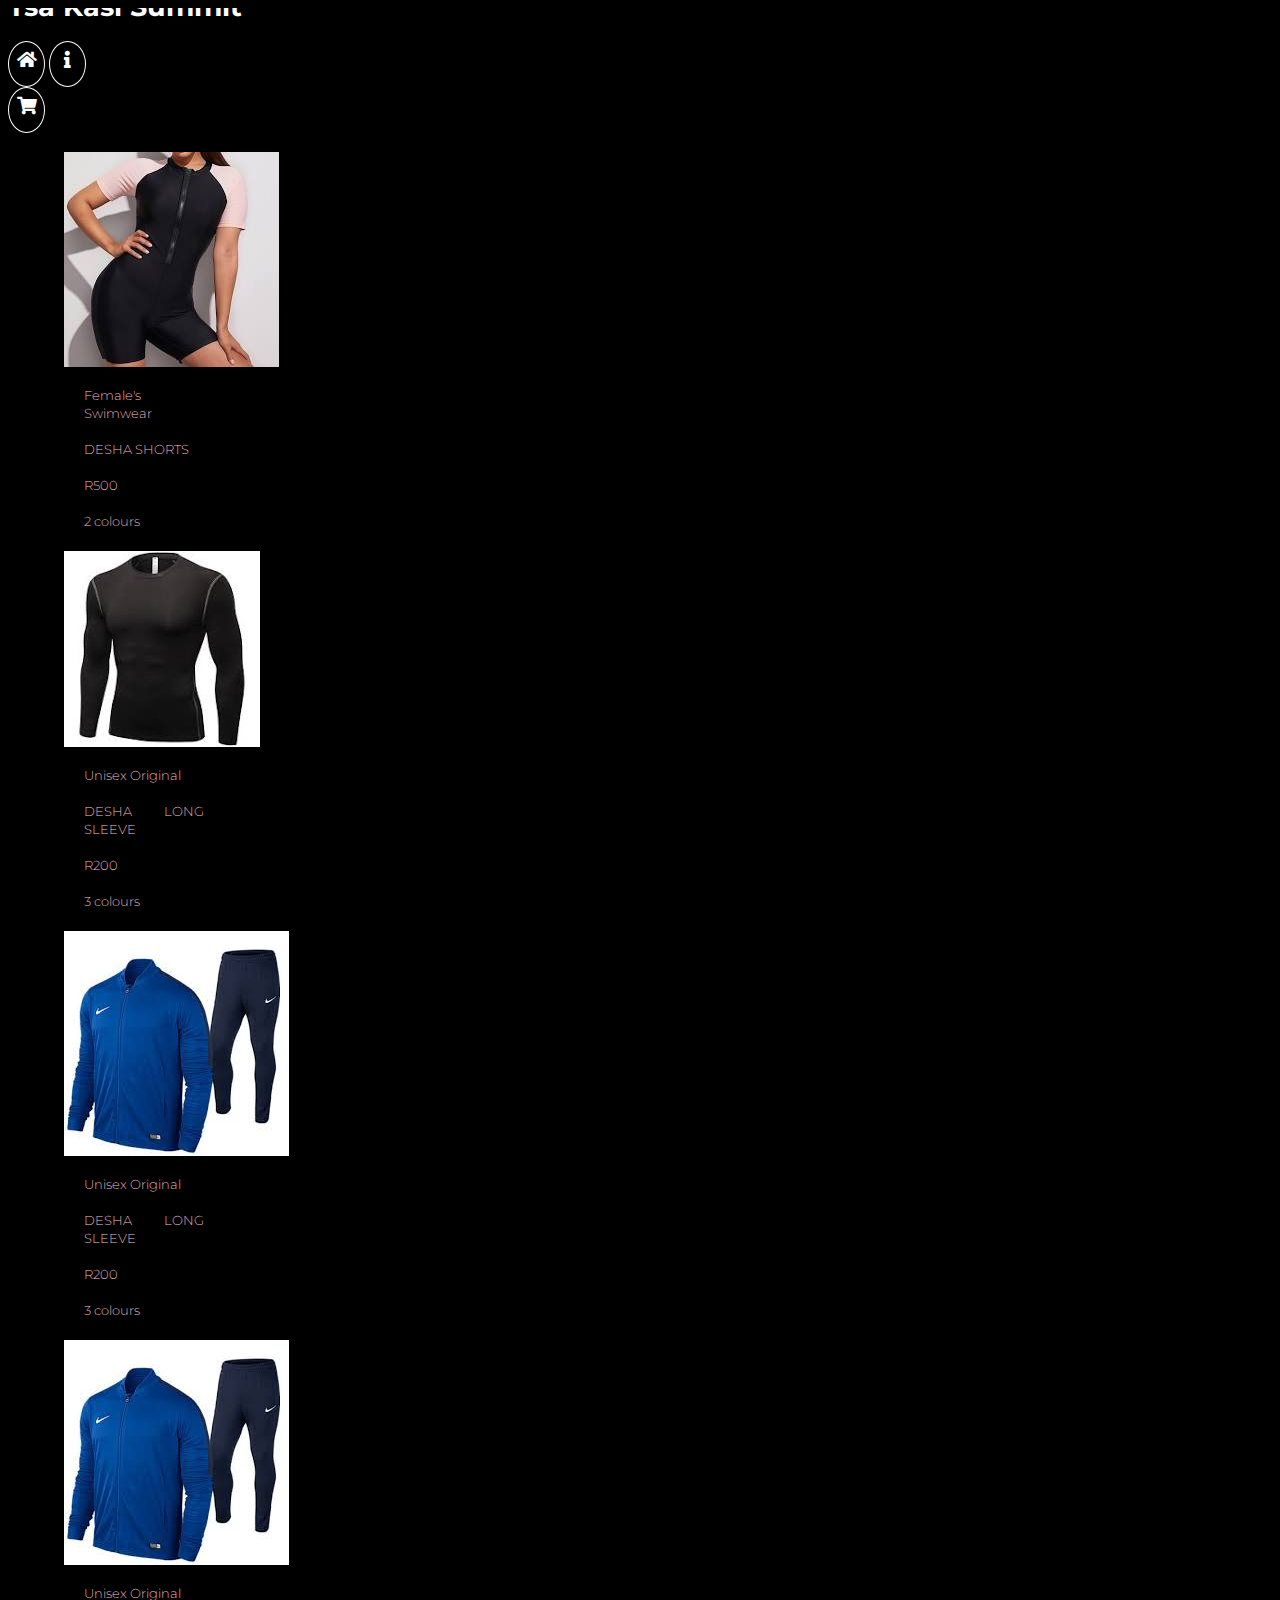
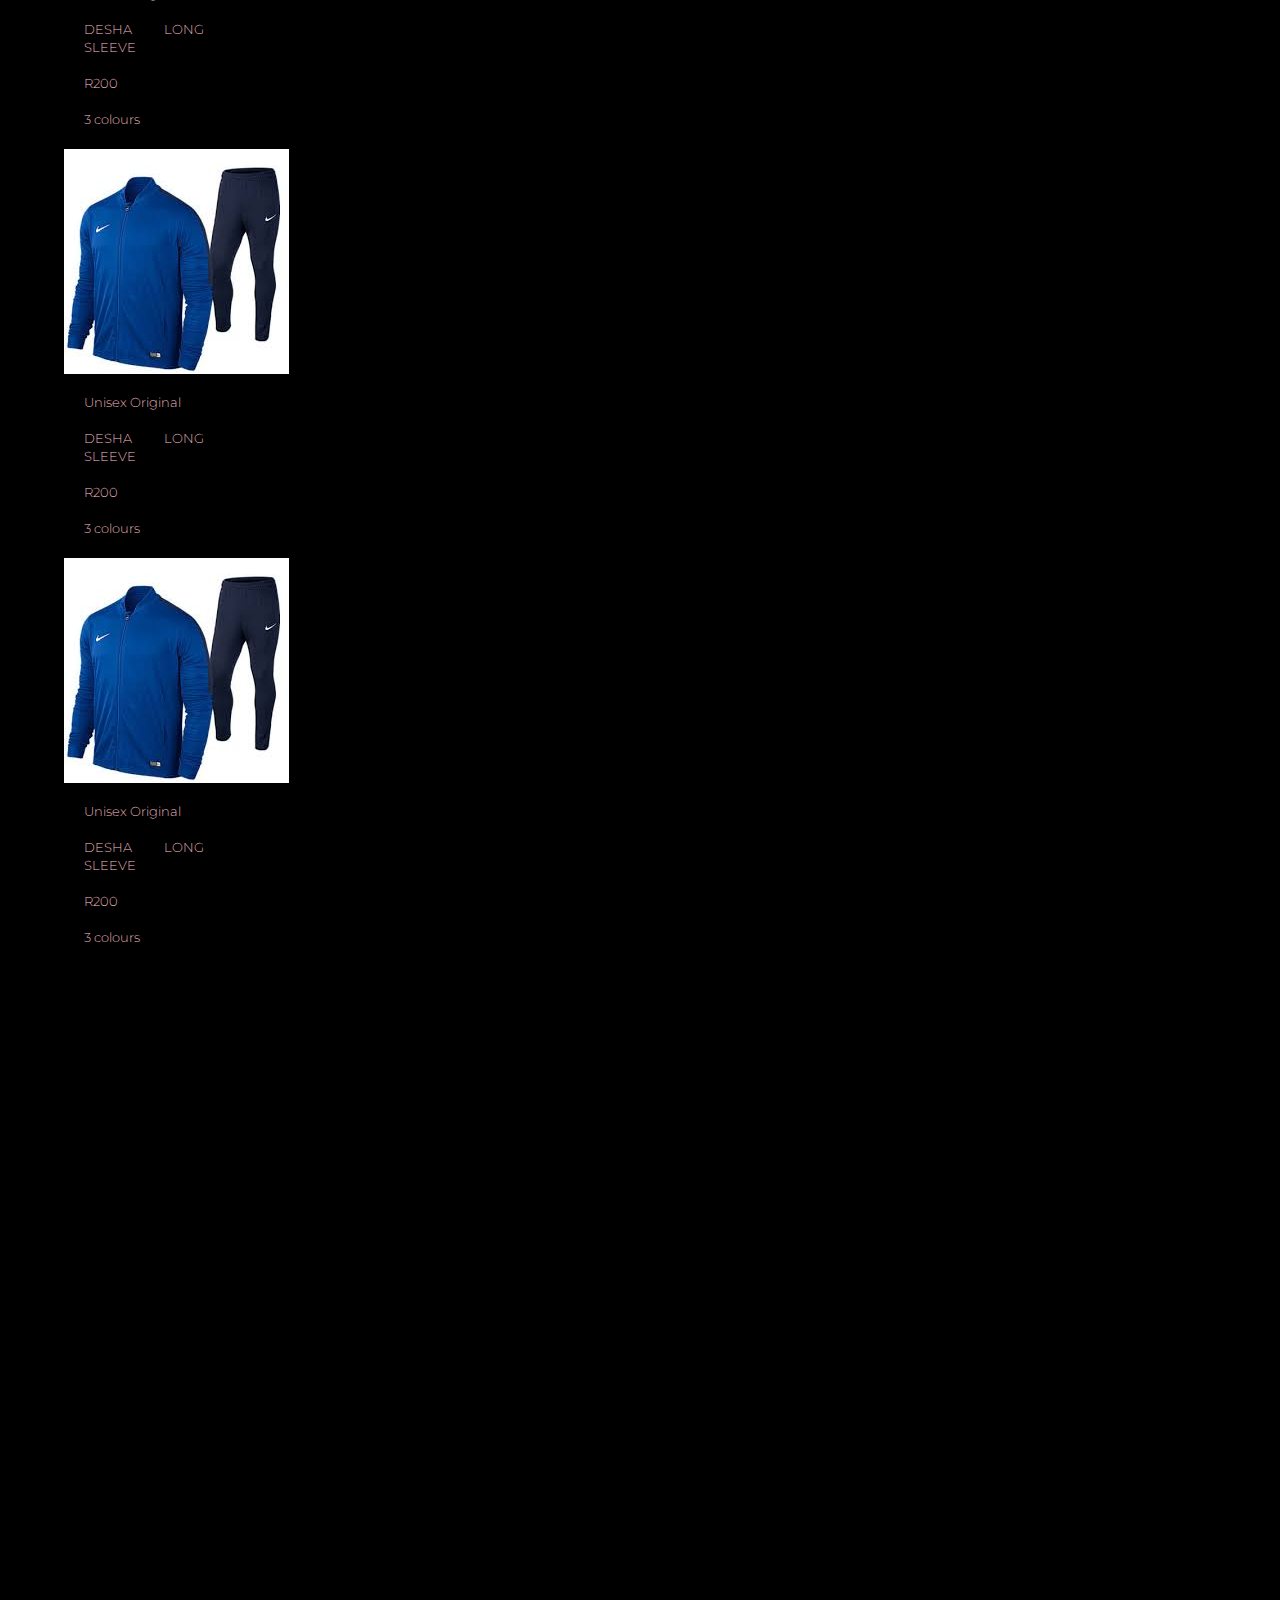
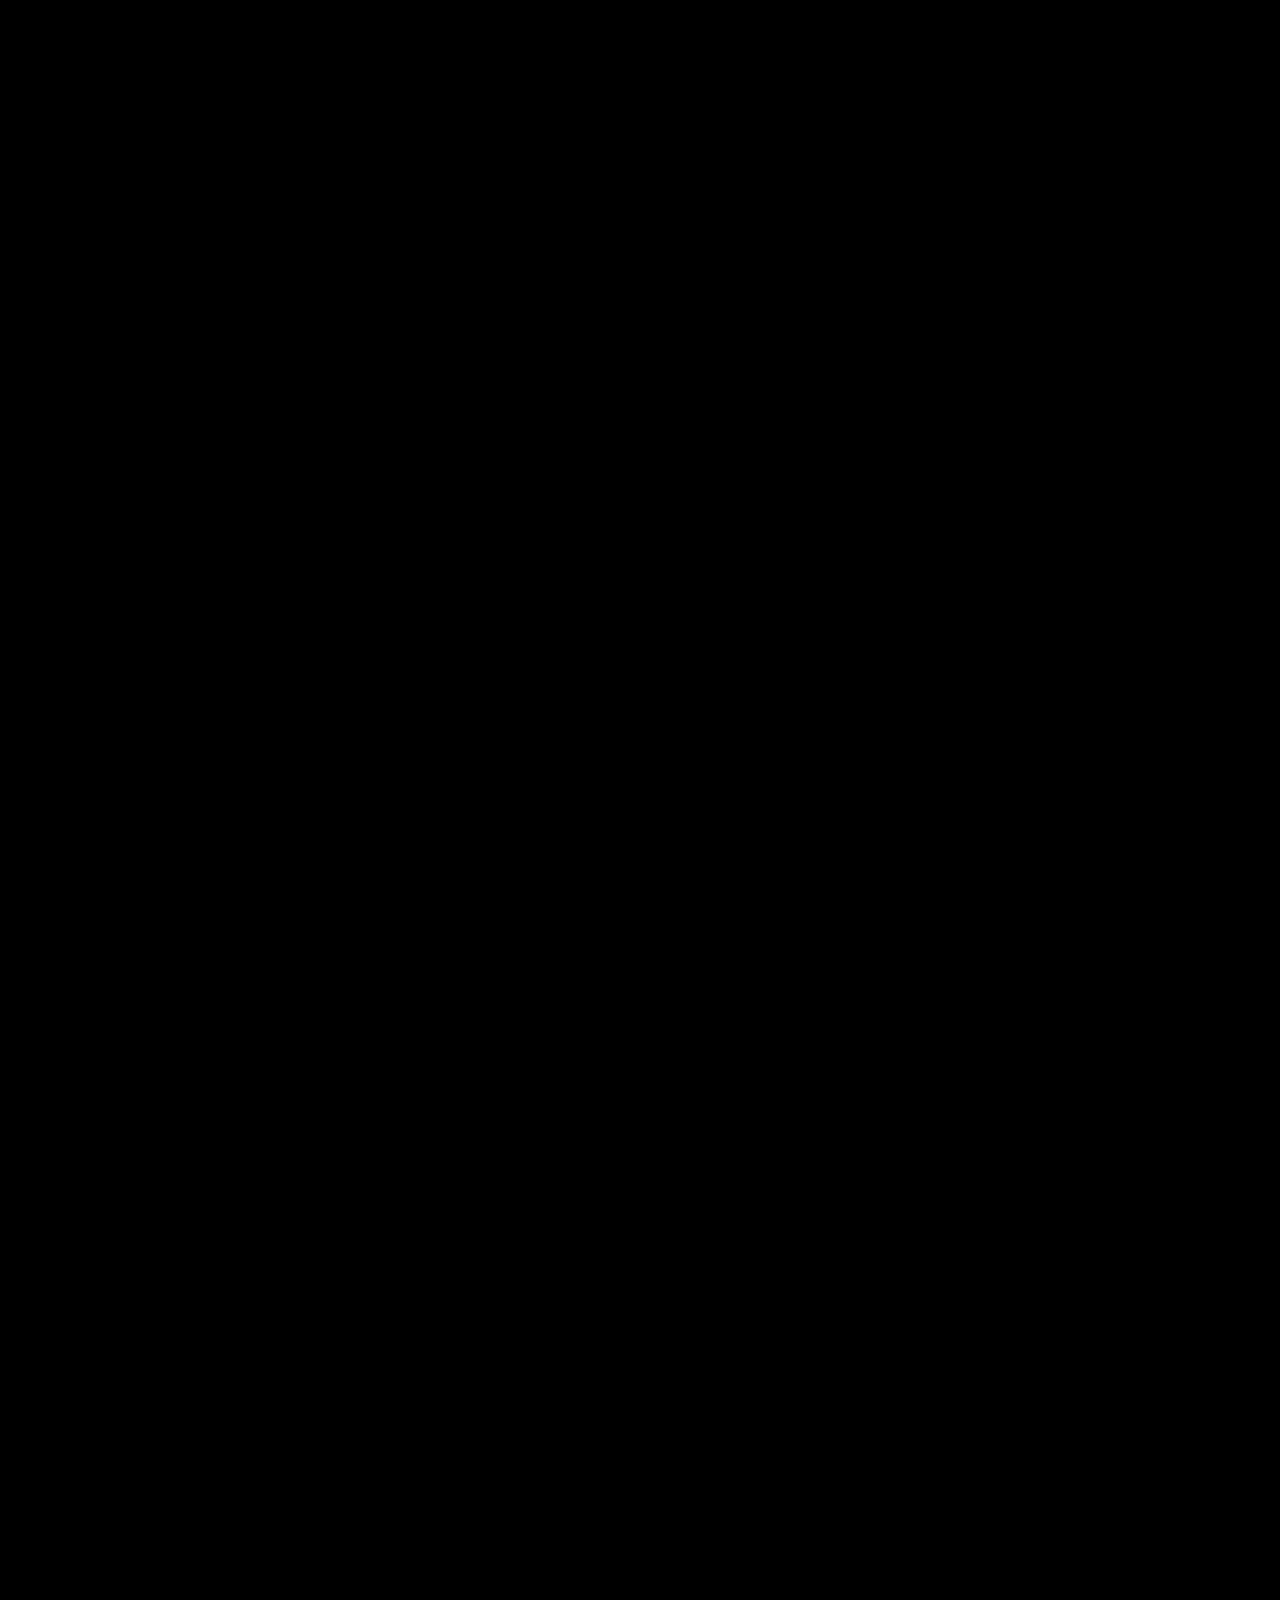
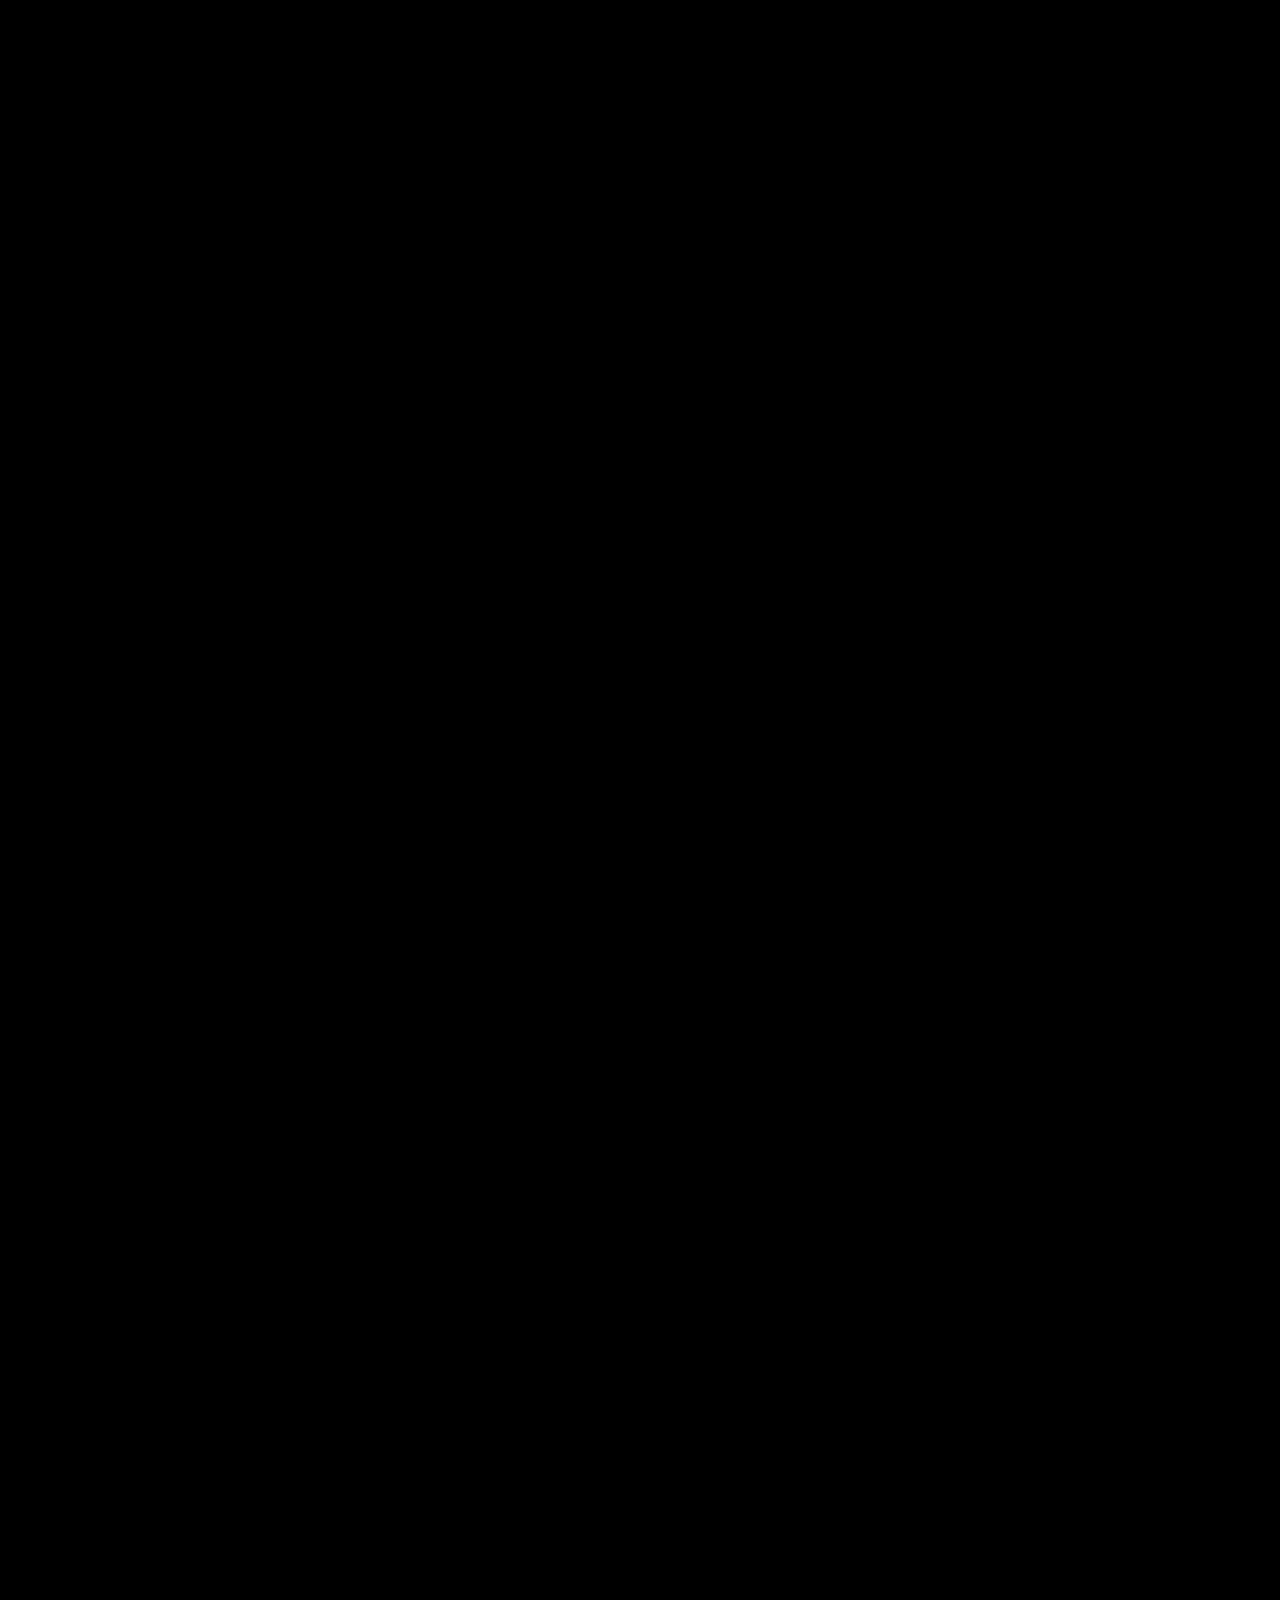
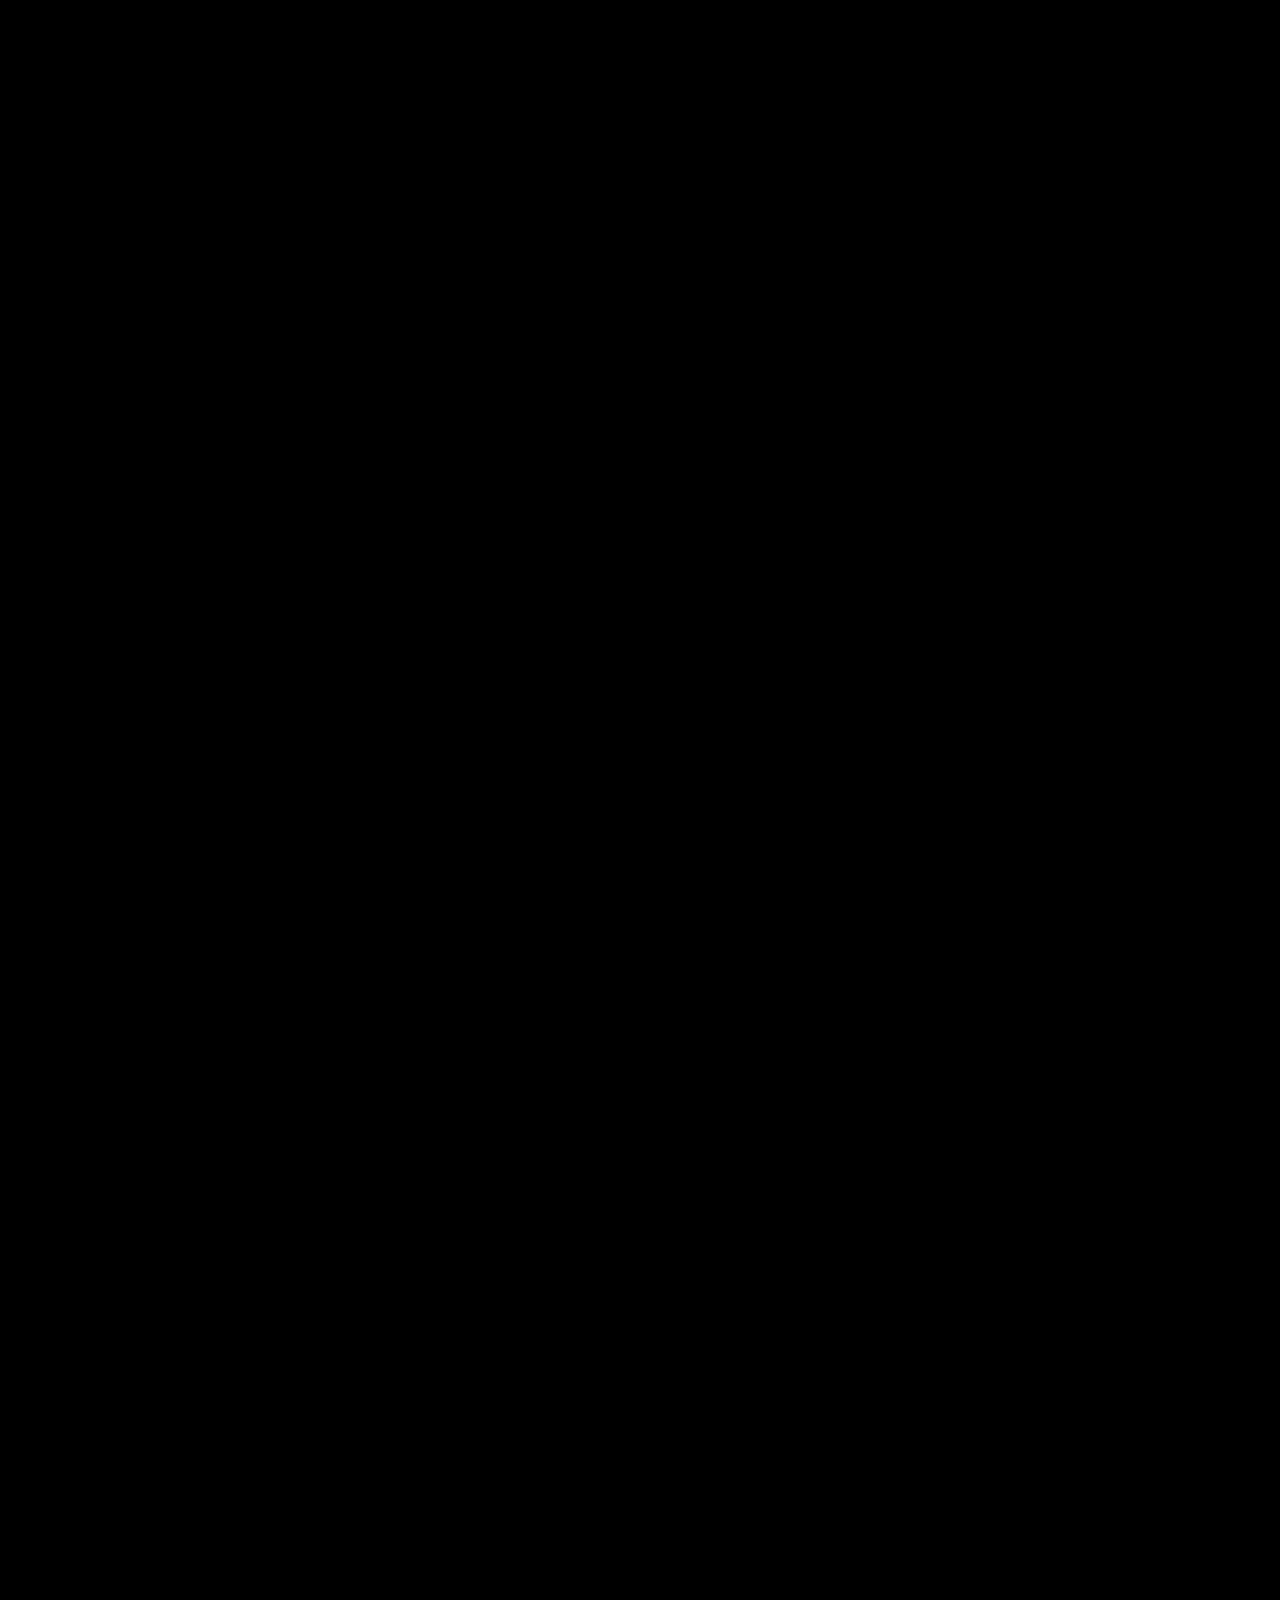
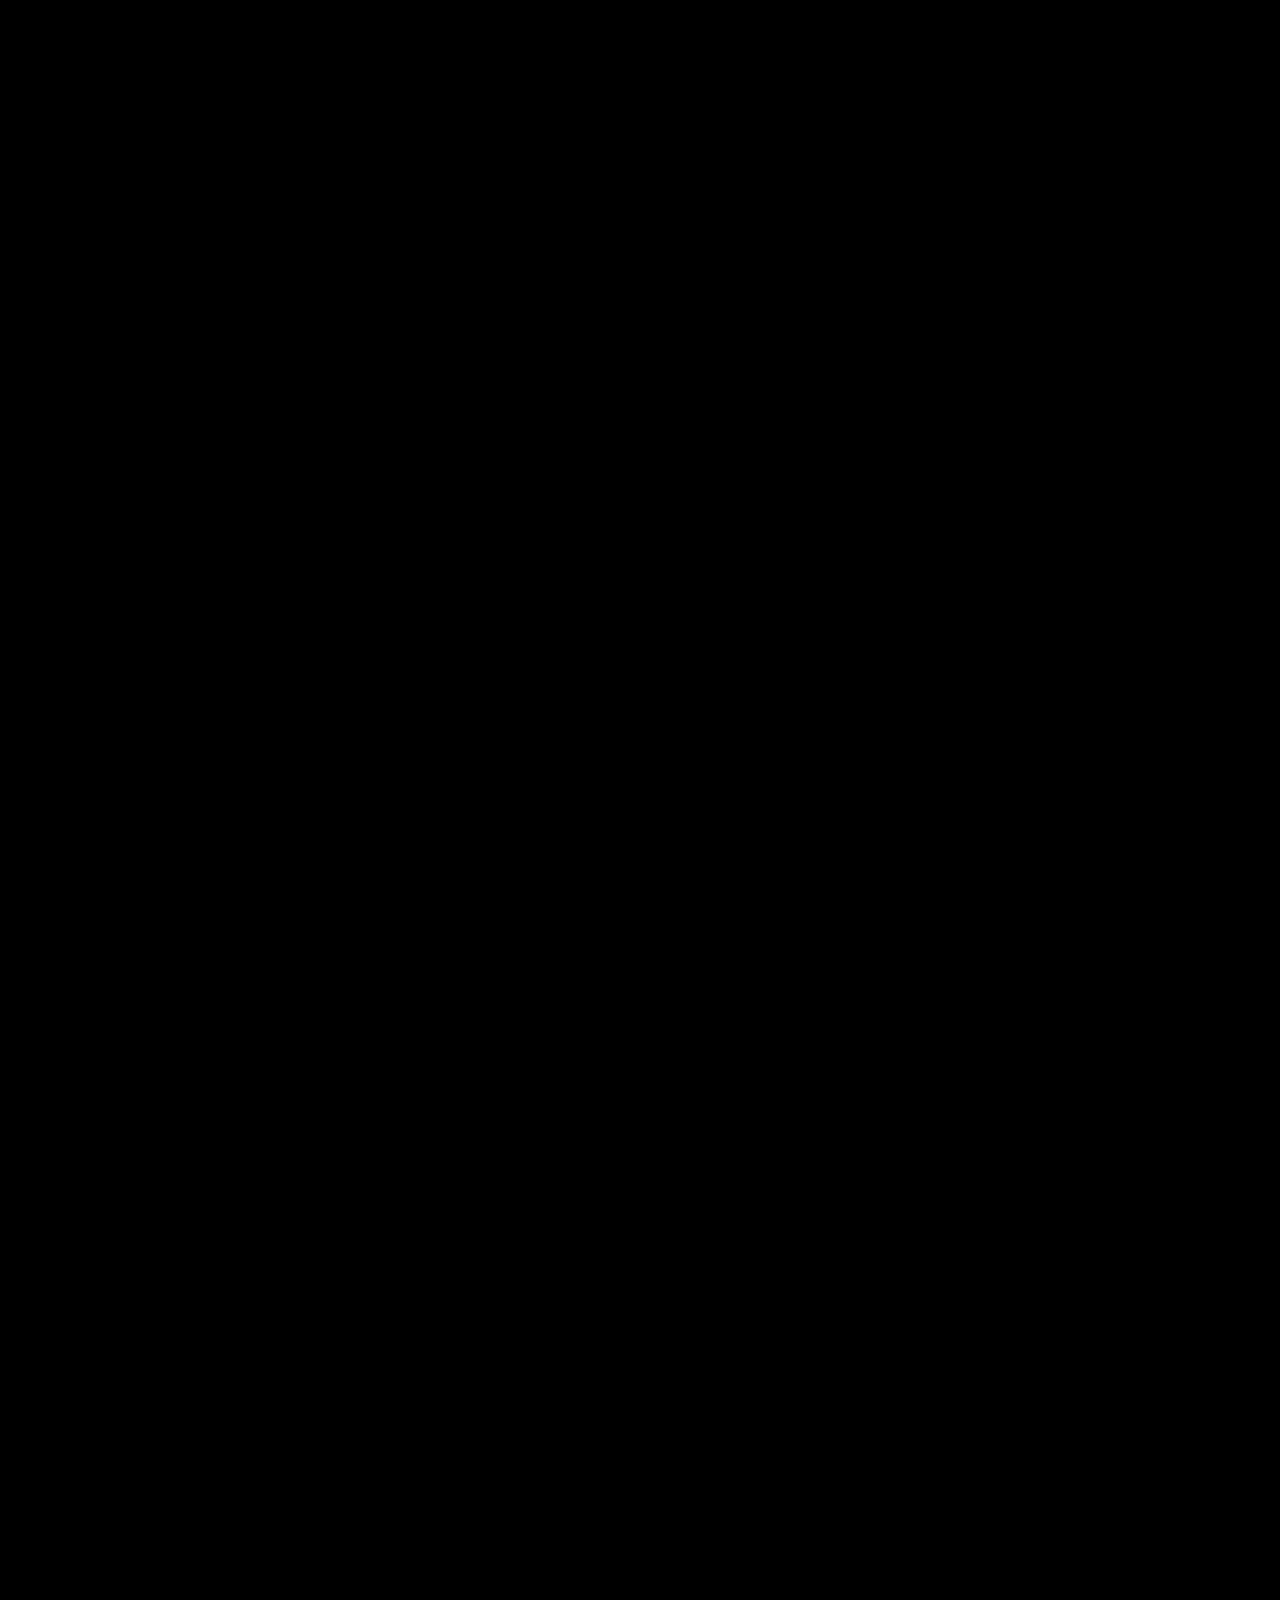
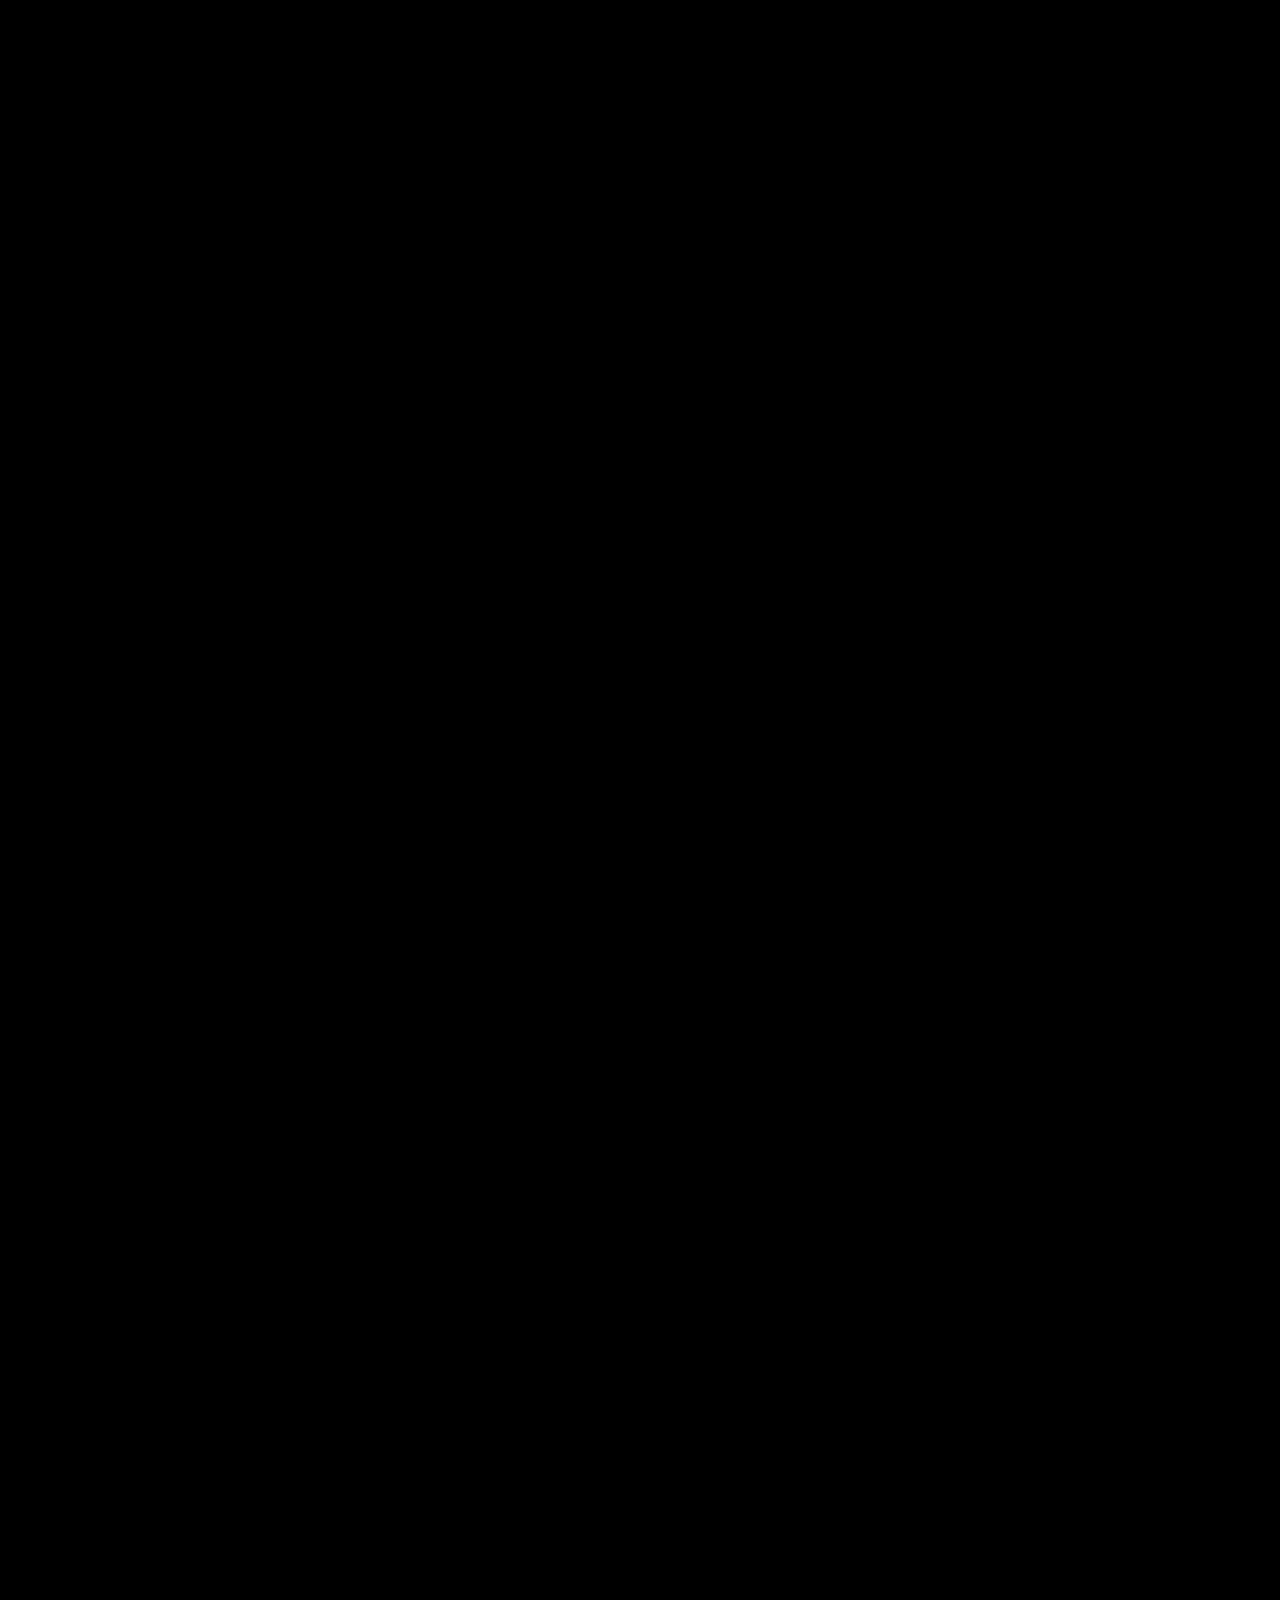
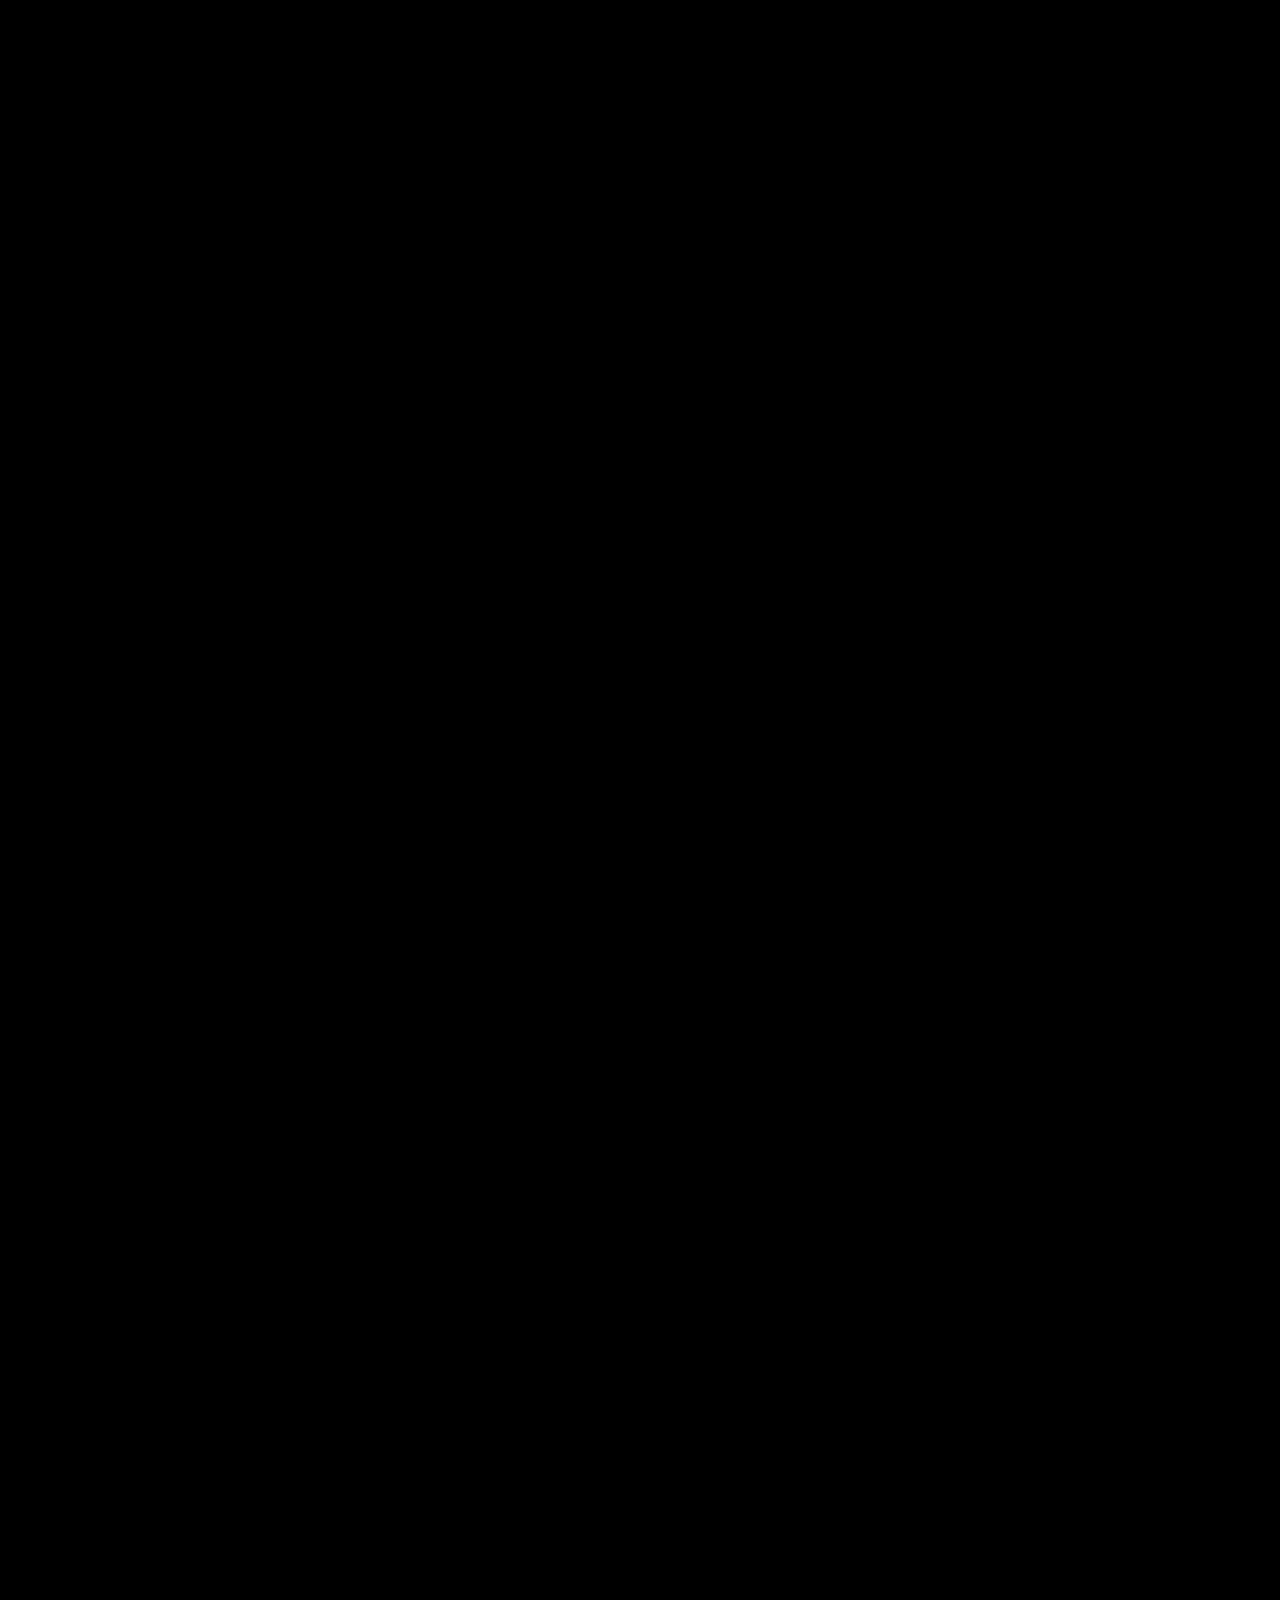
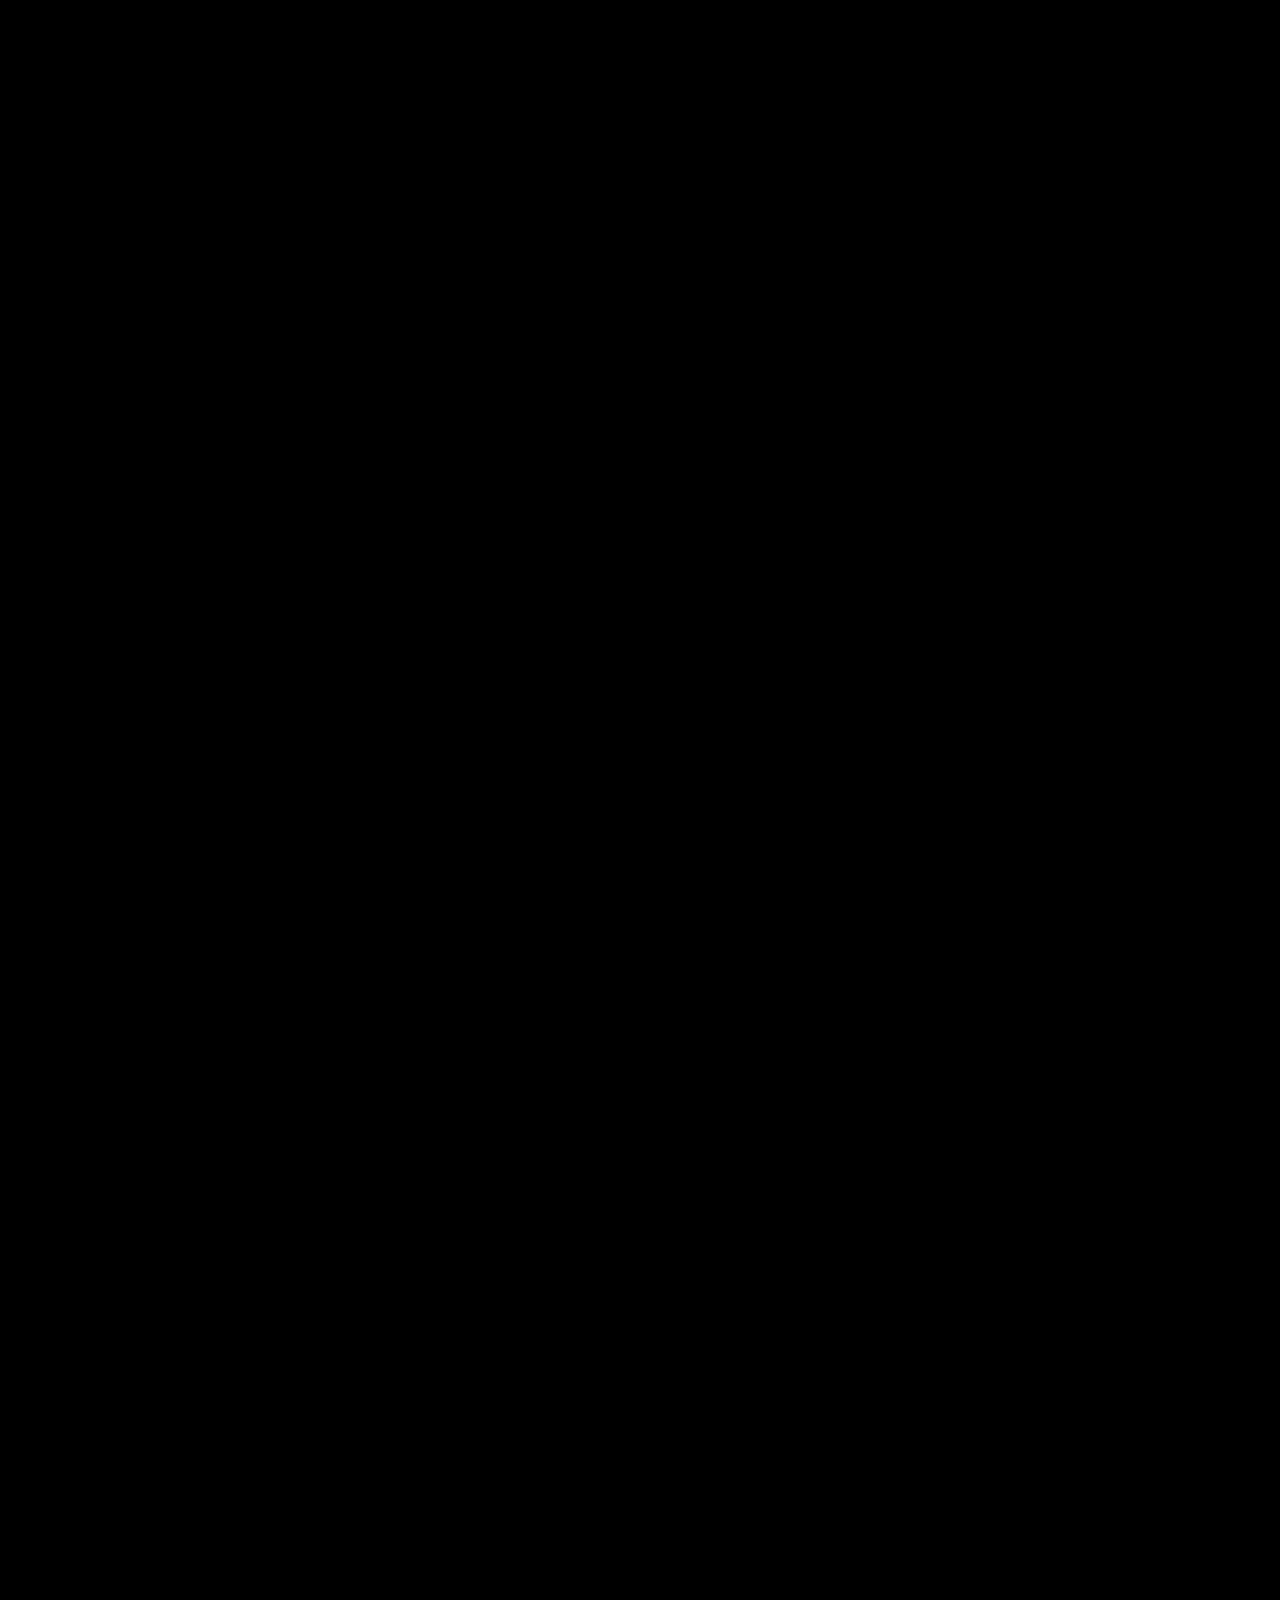
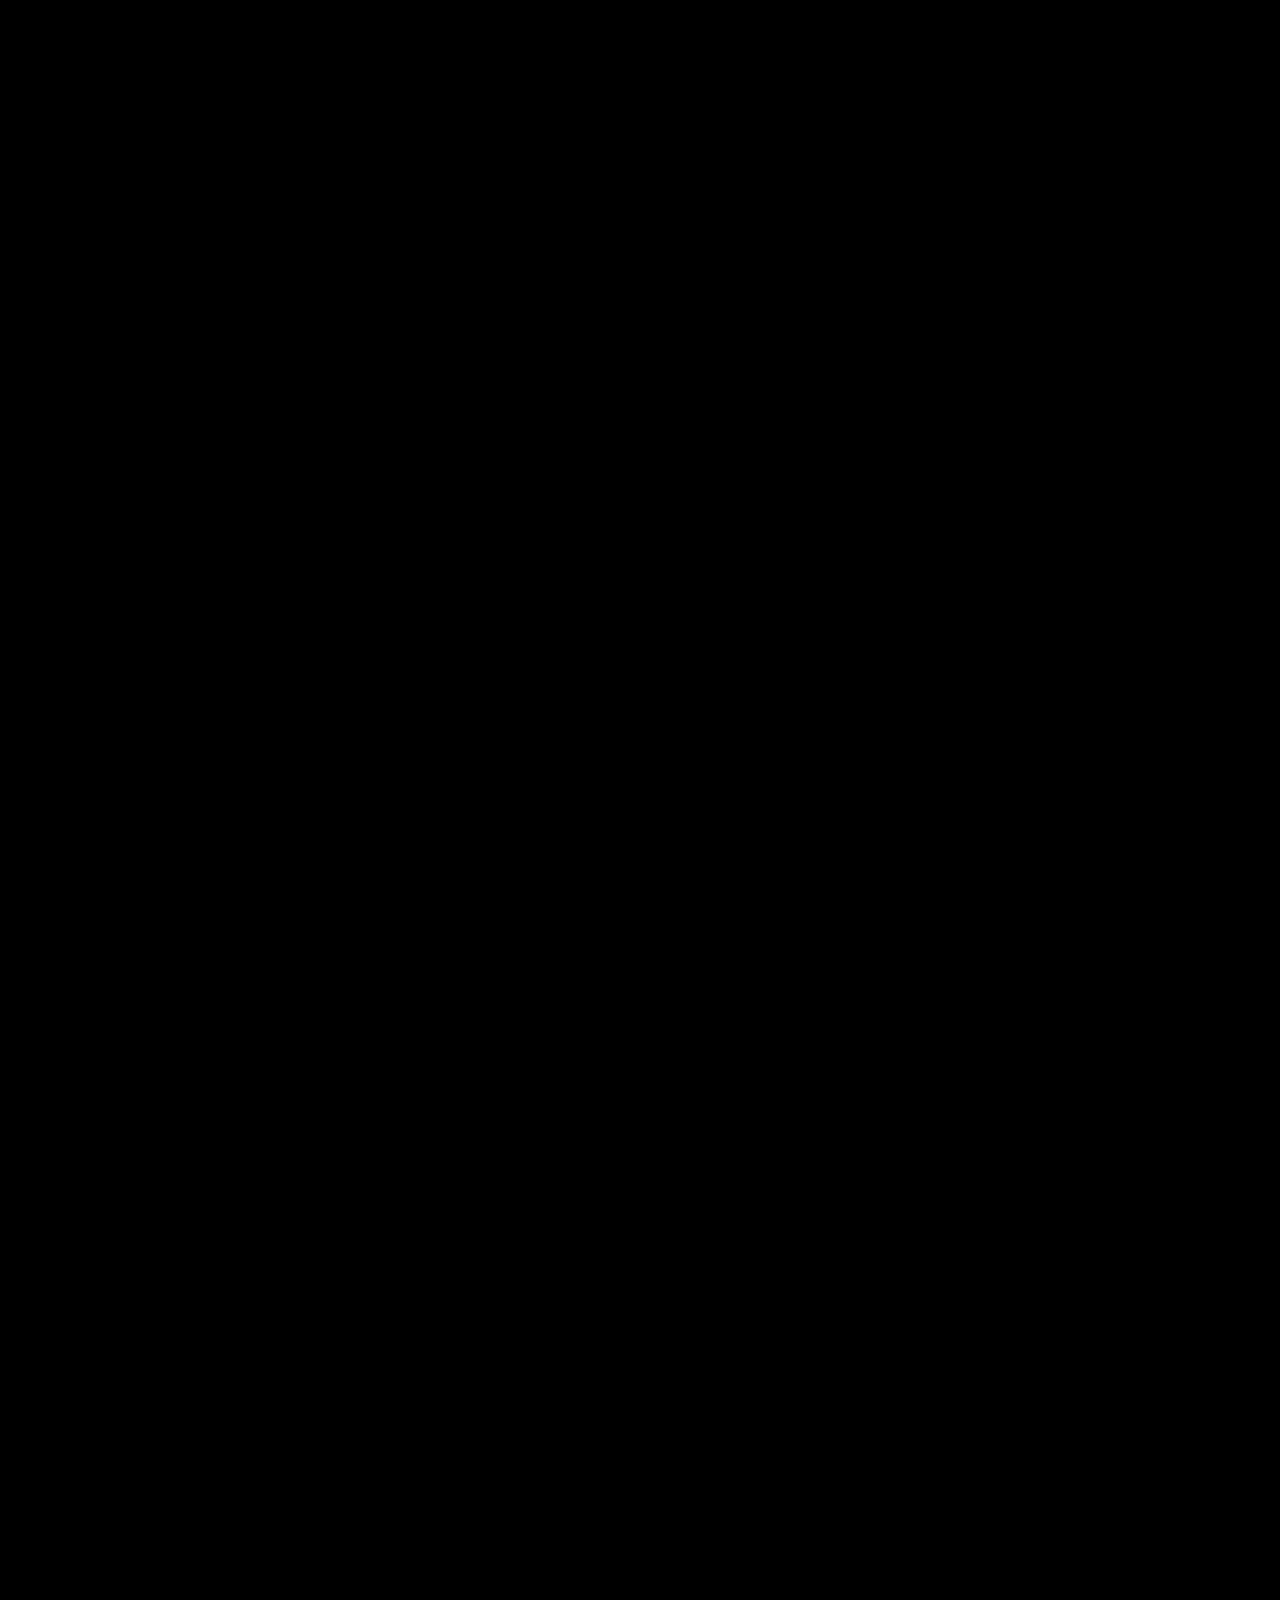
<file: index.html>
<html lang="en">
<head>
    <meta charset="UTF-8">
    <meta name="viewport" content="width=device-width, initial-scale=1.0">

    <!-- personalised meta-data -->
    <meta property="og:title" content="Tsa Kasi Summit:Homepage">
    <meta property="og:description" content="Home page with the latest fashion brands">
    <meta property="og:image" content="">
    <meta property="og:url" content="">


    <!-- Bootstrap 4 css -->
    <link rel="stylesheet" href="https://stackpath.bootstrapcdn.com/bootstrap/4.5.0/css/bootstrap.min.css" integrity="sha384-9aIt2nRpC12Uk9gS9baDl411NQApFmC26EwAOH8WgZl5MYYxFfc+NcPb1dKGj7Sk" crossorigin="anonymous">


  
    <!-- font family link -->
    <link href="https://fonts.googleapis.com/css2?family=Montserrat:ital,wght@0,100;0,200;0,300;0,400;0,500;0,600;0,700;0,800;0,900;1,100;1,200;1,300;1,400;1,500;1,600;1,700;1,800;1,900&display=swap" rel="stylesheet">

    <!-- external style sheet -->
    <link rel="stylesheet" href="css/stylesheets.css">


    <!-- fontawesome icon style link -->
    <link rel="stylesheet" href="assets/fontawesome/css/all.min.css">

    <!-- link to animate.css -->
    <link rel="stylesheet"href="https://cdnjs.cloudflare.com/ajax/libs/animate.css/4.0.0/animate.min.css"/>

    <!-- link to animate on scroll -->
    <link rel="stylesheet" href="https://unpkg.com/aos@next/dist/aos.css" />


    <!--[if lt IE 9]>
        <script src="https://oss.maxcdn.com/html5shiv/3.7.2/html5shiv.min.js"></script>
        <script src="https://oss.maxcdn.com/respond/1.4.2/respond.min.js"></script>
        <![endif]-->
  

    <title>Tsa_Kasi Summit Homepage</title>
</head>
<body>

  
      <!-- header name  -->

      <div class="container">
        <div class="row mt-5">
          <div class="col-12 text-center animate__animated animate__fadeInDown">
            <h1 class="name">Tsa Kasi Summit</h1>
          </div>
        </div>
      </div>
      
    
        <!-- icons -->
        <div class="container">
          <div class="row mt-3">
            <div class="col-9 col-md-11 animate__animated animate__fadeInDown">
      
                <!-- media icons -->
               <div class="icon"><a href="index.html" target="_blank"><i class="fas fa-home"></i>
               
            </a>
        
        </div>
      
      
               <div class="icon">
                 <a href="brands.html" target="_blank">
                    <i class="fas fa-info"></i></a>
               
                </div>
      
               
      
             
            </div>
            <div class="col-3 col-md-1 cart" >
           
    
                <i class="fas fa-shopping-cart icon animate__animated animate__fadeInDown"></i>
    
    
            </div>
          </div>
        </div>
    

<br>


<!-- first set -->
  <!-- First brand -->
  <div class="block" data-aos="fade-down">

    <div class="container">
      <div class="row">
        <div class="col-5 col-md-4 col-lg-3 col-xl-2">
          <div class="card" style="width: 10rem;">
            <img class="card-img-top" src="assets/ClothingLine/swimwear.jpg" alt="Card image cap">
            <div class="card-body">
              <p class="card-text CardPara">Female's Swimwear
                <br><br>
                DESHA SHORTS
                <br><br>
                R500
                <br><br>

                2 colours</p>
            </div>
          </div>
        </div>
        <div class="col-5 col-md-4 col-lg-3 col-xl-2">
          <div class="card" style="width: 10rem;">
            <img class="card-img-top" src="assets/ClothingLine/longSleeve.jpg" alt="Card image cap">
            <div class="card-body">
              <p class="card-text CardPara">Unisex Original
                <br><br>
                DESHA LONG SLEEVE
                <br><br>
                R200
                <br><br>

                3 colours
              </p>
            </div>
          </div>
        </div>
        <div class="col-5 col-md-4 col-lg-3 col-xl-2 Tablet">
          <div class="card" style="width: 10rem;">
            <img class="card-img-top" src="assets/ClothingLine/unisex.jpg" alt="Card image cap">
            <div class="card-body">
              <p class="card-text CardPara">Unisex Original
                <br><br>
                DESHA LONG SLEEVE
                <br><br>
                R200
                <br><br>

                3 colours
              </p>
            </div>
          </div>
        </div>
        <div class="col-5 col-md-4 col-lg-3 col-xl-2 TabletPro">
          <div class="card" style="width: 10rem;">
            <img class="card-img-top" src="assets/ClothingLine/unisex.jpg" alt="Card image cap">
            <div class="card-body">
              <p class="card-text CardPara">Unisex Original
                <br><br>
                DESHA LONG SLEEVE
                <br><br>
                R200
                <br><br>

                3 colours
              </p>
            </div>
          </div>
        </div>
        <div class="col-5 col-md-4 col-lg-3 col-xl-2 Laptop">
          <div class="card" style="width: 10rem;">
            <img class="card-img-top" src="assets/ClothingLine/unisex.jpg" alt="Card image cap">
            <div class="card-body">
              <p class="card-text CardPara">Unisex Original
                <br><br>
                DESHA LONG SLEEVE
                <br><br>
                R200
                <br><br>

                3 colours
              </p>
            </div>
          </div>
        </div>
        <div class="col-5 col-md-4 col-lg-3 col-xl-2 Laptop">
          <div class="card" style="width: 10rem;">
            <img class="card-img-top" src="assets/ClothingLine/unisex.jpg" alt="Card image cap">
            <div class="card-body">
              <p class="card-text CardPara">Unisex Original
                <br><br>
                DESHA LONG SLEEVE
                <br><br>
                R200
                <br><br>

                3 colours
              </p>
            </div>
          </div>
        </div>
        
      </div>
    </div>

  </div>


  <!--Second Brand -->
  <div class="block" data-aos="fade-down">

      
    <div class="container">
      <div class="row">
        <div class="col-5 col-md-4 col-lg-3 col-xl-2">
          <div class="card" style="width: 10rem;">
            <img class="card-img-top" src="assets/ClothingLine/top.jpg" alt="Card image cap">
            <div class="card-body">
              <p class="card-text CardPara">Female's wear
                <br><br>
                VALOUR TOP
                <br><br>
                R1500
                <br><br>

                6 colours</p>
            </div>
          </div>
        </div>
        <div class="col-5 col-md-4 col-lg-3 col-xl-2">
          <div class="card" style="width: 10rem;">
            <img class="card-img-top" src="assets/ClothingLine/pants.jpg" alt="Card image cap">
            <div class="card-body">
              <p class="card-text CardPara">Unisex Original
                <br><br>
               VALOUR PANTS
                <br><br>
                R200
                <br><br>

                2 colours
              </p>
            </div>
          </div>
        </div>
        <div class="col-5 col-md-4 col-lg-3 col-xl-2 Tablet">
          <div class="card" style="width: 10rem;">
            <img class="card-img-top" src="assets/ClothingLine/leggings.jpg" alt="Card image cap">
            <div class="card-body">
              <p class="card-text CardPara">Unisex Original
                <br><br>
               VALOUR PANTS
                <br><br>
                R200
                <br><br>

                2 colours
              </p>
            </div>
          </div>
        </div>

        <div class="col-5 col-md-4 col-lg-3 col-xl-2 TabletPro">
          <div class="card" style="width: 10rem;">
            <img class="card-img-top" src="assets/ClothingLine/unisex.jpg" alt="Card image cap">
            <div class="card-body">
              <p class="card-text CardPara">Unisex Original
                <br><br>
                DESHA LONG SLEEVE
                <br><br>
                R200
                <br><br>

                3 colours
              </p>
            </div>
          </div>
        </div>
        <div class="col-5 col-md-4 col-lg-3 col-xl-2 Laptop">
          <div class="card" style="width: 10rem;">
            <img class="card-img-top" src="assets/ClothingLine/unisex.jpg" alt="Card image cap">
            <div class="card-body">
              <p class="card-text CardPara">Unisex Original
                <br><br>
                DESHA LONG SLEEVE
                <br><br>
                R200
                <br><br>

                3 colours
              </p>
            </div>
          </div>
        </div>
        <div class="col-5 col-md-4 col-lg-3 col-xl-2 Laptop">
          <div class="card" style="width: 10rem;">
            <img class="card-img-top" src="assets/ClothingLine/unisex.jpg" alt="Card image cap">
            <div class="card-body">
              <p class="card-text CardPara">Unisex Original
                <br><br>
                DESHA LONG SLEEVE
                <br><br>
                R200
                <br><br>

                3 colours
              </p>
            </div>
          </div>
        </div>
        
      </div>
    </div>

  </div>


    <!--Third brand -->
    <div class="block" data-aos="fade-down">

      <div class="container">
        <div class="row">
          <div class="col-5 col-md-4 col-lg-3 col-xl-2">
            <div class="card" style="width: 10rem;">
              <img class="card-img-top" src="assets/ClothingLine/suit.jpg" alt="Card image cap">
              <div class="card-body">
                <p class="card-text CardPara">Male's Suit
                  <br><br>
                 FEDE FOKOL SUIT
                  <br><br>
                  R900
                  <br><br>
  
                  2 colours</p>
              </div>
            </div>
          </div>
          <div class="col-5 col-md-4 col-lg-3 col-xl-2">
            <div class="card" style="width: 10rem;">
              <img class="card-img-top" src="assets/ClothingLine/skirt.jpg" alt="Card image cap">
              <div class="card-body">
                <p class="card-text CardPara">Female Skirt
                  <br><br>
                  FEDE FOKOL SKIRT
                  <br><br>
                  R200
                  <br><br>
  
                  4 colours
                </p>
              </div>
            </div>
          </div>

          <div class="col-5 col-md-4 col-lg-3 col-xl-2 Tablet">
            <div class="card" style="width: 10rem;">
              <img class="card-img-top" src="assets/ClothingLine/skirts.jpg" alt="Card image cap">
              <div class="card-body">
                <p class="card-text CardPara">Female Skirt
                  <br><br>
                  FEDE FOKOL SKIRT
                  <br><br>
                  R200
                  <br><br>
  
                  4 colours
                </p>
              </div>
            </div>
          </div>

          <div class="col-5 col-md-4 col-lg-3 col-xl-2 TabletPro">
            <div class="card" style="width: 10rem;">
              <img class="card-img-top" src="assets/ClothingLine/unisex.jpg" alt="Card image cap">
              <div class="card-body">
                <p class="card-text CardPara">Unisex Original
                  <br><br>
                  DESHA LONG SLEEVE
                  <br><br>
                  R200
                  <br><br>
  
                  3 colours
                </p>
              </div>
            </div>
          </div>
          <div class="col-5 col-md-4 col-lg-3 col-xl-2 Laptop">
            <div class="card" style="width: 10rem;">
              <img class="card-img-top" src="assets/ClothingLine/unisex.jpg" alt="Card image cap">
              <div class="card-body">
                <p class="card-text CardPara">Unisex Original
                  <br><br>
                  DESHA LONG SLEEVE
                  <br><br>
                  R200
                  <br><br>
  
                  3 colours
                </p>
              </div>
            </div>
          </div>
          <div class="col-5 col-md-4 col-lg-3 col-xl-2 Laptop">
            <div class="card" style="width: 10rem;">
              <img class="card-img-top" src="assets/ClothingLine/unisex.jpg" alt="Card image cap">
              <div class="card-body">
                <p class="card-text CardPara">Unisex Original
                  <br><br>
                  DESHA LONG SLEEVE
                  <br><br>
                  R200
                  <br><br>
  
                  3 colours
                </p>
              </div>
            </div>
          </div>
          
        </div>
      </div>
  
    </div>
  
  
    <!--Fourth Brand -->
    <div class="block" data-aos="fade-down">
  
        
      <div class="container">
        <div class="row">
          <div class="col-5 col-md-4 col-lg-3 col-xl-2">
            <div class="card" style="width: 10rem;">
              <img class="card-img-top" src="assets/ClothingLine/suit.jpg" alt="Card image cap">
              <div class="card-body">
                <p class="card-text CardPara">Unisex Original
                  <br><br>
                  BLACK SHORTS
                  <br><br>
                  R500
                  <br><br>
  
                  2 colours</p>
              </div>
            </div>
          </div>
          <div class="col-5 col-md-4 col-lg-3 col-xl-2">
            <div class="card" style="width: 10rem;">
              <img class="card-img-top" src="assets/ClothingLine/hoddy.jpg" alt="Card image cap">
              <div class="card-body">
                <p class="card-text CardPara">Unisex Original
                  <br><br>
                BLACK HODDIES
                  <br><br>
                  R350
                  <br><br>
  
                  3 colours
                </p>
              </div>
            </div>
          </div>
          <div class="col-5 col-md-4 col-lg-3 col-xl-2 Tablet">
            <div class="card" style="width: 10rem;">
              <img class="card-img-top" src="assets/ClothingLine/hoddy.jpg" alt="Card image cap">
              <div class="card-body">
                <p class="card-text CardPara">Unisex Original
                  <br><br>
                RED HODDIES
                  <br><br>
                  R350
                  <br><br>
  
                  3 colours
                </p>
              </div>
            </div>
          </div>

          <div class="col-5 col-md-4 col-lg-3 col-xl-2 TabletPro">
            <div class="card" style="width: 10rem;">
              <img class="card-img-top" src="assets/ClothingLine/unisex.jpg" alt="Card image cap">
              <div class="card-body">
                <p class="card-text CardPara">Unisex Original
                  <br><br>
                  DESHA LONG SLEEVE
                  <br><br>
                  R200
                  <br><br>
  
                  3 colours
                </p>
              </div>
            </div>
          </div>
          <div class="col-5 col-md-4 col-lg-3 col-xl-2 Laptop">
            <div class="card" style="width: 10rem;">
              <img class="card-img-top" src="assets/ClothingLine/unisex.jpg" alt="Card image cap">
              <div class="card-body">
                <p class="card-text CardPara">Unisex Original
                  <br><br>
                  DESHA LONG SLEEVE
                  <br><br>
                  R200
                  <br><br>
  
                  3 colours
                </p>
              </div>
            </div>
          </div>
          <div class="col-5 col-md-4 col-lg-3 col-xl-2 Laptop">
            <div class="card" style="width: 10rem;">
              <img class="card-img-top" src="assets/ClothingLine/unisex.jpg" alt="Card image cap">
              <div class="card-body">
                <p class="card-text CardPara">Unisex Original
                  <br><br>
                  DESHA LONG SLEEVE
                  <br><br>
                  R200
                  <br><br>
  
                  3 colours
                </p>
              </div>
            </div>
          </div>
          
        </div>
      </div>
  
    </div>


<!-- Second set -->
      <!-- First brand -->
      <div class="block" data-aos="fade-down">

        <div class="container">
          <div class="row">
            <div class="col-5 col-md-4 col-lg-3 col-xl-2">
              <div class="card" style="width: 10rem;">
                <img class="card-img-top" src="assets/ClothingLine/tracksuit.jpg" alt="Card image cap">
                <div class="card-body">
                  <p class="card-text CardPara">Female suit
                    <br><br>
                    DESHA TRACKSUIT
                    <br><br>
                    R500
                    <br><br>
    
                    2 colours</p>
                </div>
              </div>
            </div>
            <div class="col-5 col-md-4 col-lg-3 col-xl-2">
              <div class="card" style="width: 10rem;">
                <img class="card-img-top" src="assets/ClothingLine/longSleeve.jpg" alt="Card image cap">
                <div class="card-body">
                  <p class="card-text CardPara">Unisex Original
                    <br><br>
                    DESHA LONG SLEEVE
                    <br><br>
                    R200
                    <br><br>
    
                    3 colours
                  </p>
                </div>
              </div>
            </div>

            <div class="col-5 col-md-4 col-lg-3 col-xl-2 Tablet">
              <div class="card" style="width: 10rem;">
                <img class="card-img-top" src="assets/ClothingLine/leggings.jpg" alt="Card image cap">
                <div class="card-body">
                  <p class="card-text CardPara">Unisex Original
                    <br><br>
                    DESHA LONG SLEEVE
                    <br><br>
                    R200
                    <br><br>
    
                    3 colours
                  </p>
                </div>
              </div>
            </div>

            <div class="col-5 col-md-4 col-lg-3 col-xl-2 TabletPro">
              <div class="card" style="width: 10rem;">
                <img class="card-img-top" src="assets/ClothingLine/unisex.jpg" alt="Card image cap">
                <div class="card-body">
                  <p class="card-text CardPara">Unisex Original
                    <br><br>
                    DESHA LONG SLEEVE
                    <br><br>
                    R200
                    <br><br>
    
                    3 colours
                  </p>
                </div>
              </div>
            </div>
            <div class="col-5 col-md-4 col-lg-3 col-xl-2 Laptop">
              <div class="card" style="width: 10rem;">
                <img class="card-img-top" src="assets/ClothingLine/unisex.jpg" alt="Card image cap">
                <div class="card-body">
                  <p class="card-text CardPara">Unisex Original
                    <br><br>
                    DESHA LONG SLEEVE
                    <br><br>
                    R200
                    <br><br>
    
                    3 colours
                  </p>
                </div>
              </div>
            </div>
            <div class="col-5 col-md-4 col-lg-3 col-xl-2 Laptop">
              <div class="card" style="width: 10rem;">
                <img class="card-img-top" src="assets/ClothingLine/unisex.jpg" alt="Card image cap">
                <div class="card-body">
                  <p class="card-text CardPara">Unisex Original
                    <br><br>
                    DESHA LONG SLEEVE
                    <br><br>
                    R200
                    <br><br>
    
                    3 colours
                  </p>
                </div>
              </div>
            </div>
            
          </div>
        </div>
    
      </div>


 <!--Second Brand -->
 <div class="block" data-aos="fade-down">

      
  <div class="container">
    <div class="row">
      <div class="col-5 col-md-4 col-lg-3 col-xl-2">
        <div class="card" style="width: 10rem;">
          <img class="card-img-top" src="assets/ClothingLine/top.jpg" alt="Card image cap">
          <div class="card-body">
            <p class="card-text CardPara">Female's wear
              <br><br>
              VALOUR TOP
              <br><br>
              R1500
              <br><br>

              6 colours</p>
          </div>
        </div>
      </div>
      <div class="col-5 col-md-4 col-lg-3 col-xl-2">
        <div class="card" style="width: 10rem;">
          <img class="card-img-top" src="assets/ClothingLine/pants.jpg" alt="Card image cap">
          <div class="card-body">
            <p class="card-text CardPara">Unisex Original
              <br><br>
             VALOUR PANTS
              <br><br>
              R200
              <br><br>

              2 colours
            </p>
          </div>
        </div>
      </div>
      <div class="col-5 col-md-4 col-lg-3 col-xl-2 Tablet">
        <div class="card" style="width: 10rem;">
          <img class="card-img-top" src="assets/ClothingLine/leggings.jpg" alt="Card image cap">
          <div class="card-body">
            <p class="card-text CardPara">Unisex Original
              <br><br>
             VALOUR PANTS
              <br><br>
              R200
              <br><br>

              2 colours
            </p>
          </div>
        </div>
      </div>

      <div class="col-5 col-md-4 col-lg-3 col-xl-2 TabletPro">
        <div class="card" style="width: 10rem;">
          <img class="card-img-top" src="assets/ClothingLine/unisex.jpg" alt="Card image cap">
          <div class="card-body">
            <p class="card-text CardPara">Unisex Original
              <br><br>
              DESHA LONG SLEEVE
              <br><br>
              R200
              <br><br>

              3 colours
            </p>
          </div>
        </div>
      </div>
      <div class="col-5 col-md-4 col-lg-3 col-xl-2 Laptop">
        <div class="card" style="width: 10rem;">
          <img class="card-img-top" src="assets/ClothingLine/unisex.jpg" alt="Card image cap">
          <div class="card-body">
            <p class="card-text CardPara">Unisex Original
              <br><br>
              DESHA LONG SLEEVE
              <br><br>
              R200
              <br><br>

              3 colours
            </p>
          </div>
        </div>
      </div>
      <div class="col-5 col-md-4 col-lg-3 col-xl-2 Laptop">
        <div class="card" style="width: 10rem;">
          <img class="card-img-top" src="assets/ClothingLine/unisex.jpg" alt="Card image cap">
          <div class="card-body">
            <p class="card-text CardPara">Unisex Original
              <br><br>
              DESHA LONG SLEEVE
              <br><br>
              R200
              <br><br>

              3 colours
            </p>
          </div>
        </div>
      </div>
      
    </div>
  </div>

</div>


  <!--Third brand -->
  <div class="block" data-aos="fade-down">

    <div class="container">
      <div class="row">
        <div class="col-5 col-md-4 col-lg-3 col-xl-2">
          <div class="card" style="width: 10rem;">
            <img class="card-img-top" src="assets/ClothingLine/suit.jpg" alt="Card image cap">
            <div class="card-body">
              <p class="card-text CardPara">Male's Suit
                <br><br>
               FEDE FOKOL SUIT
                <br><br>
                R900
                <br><br>

                2 colours</p>
            </div>
          </div>
        </div>
        <div class="col-5 col-md-4 col-lg-3 col-xl-2">
          <div class="card" style="width: 10rem;">
            <img class="card-img-top" src="assets/ClothingLine/skirt.jpg" alt="Card image cap">
            <div class="card-body">
              <p class="card-text CardPara">Female Skirt
                <br><br>
                FEDE FOKOL SKIRT
                <br><br>
                R200
                <br><br>

                4 colours
              </p>
            </div>
          </div>
        </div>

        <div class="col-5 col-md-4 col-lg-3 col-xl-2 Tablet">
          <div class="card" style="width: 10rem;">
            <img class="card-img-top" src="assets/ClothingLine/skirts.jpg" alt="Card image cap">
            <div class="card-body">
              <p class="card-text CardPara">Female Skirt
                <br><br>
                FEDE FOKOL SKIRT
                <br><br>
                R200
                <br><br>

                4 colours
              </p>
            </div>
          </div>
        </div>

        <div class="col-5 col-md-4 col-lg-3 col-xl-2 TabletPro">
          <div class="card" style="width: 10rem;">
            <img class="card-img-top" src="assets/ClothingLine/unisex.jpg" alt="Card image cap">
            <div class="card-body">
              <p class="card-text CardPara">Unisex Original
                <br><br>
                DESHA LONG SLEEVE
                <br><br>
                R200
                <br><br>

                3 colours
              </p>
            </div>
          </div>
        </div>
        <div class="col-5 col-md-4 col-lg-3 col-xl-2 Laptop">
          <div class="card" style="width: 10rem;">
            <img class="card-img-top" src="assets/ClothingLine/unisex.jpg" alt="Card image cap">
            <div class="card-body">
              <p class="card-text CardPara">Unisex Original
                <br><br>
                DESHA LONG SLEEVE
                <br><br>
                R200
                <br><br>

                3 colours
              </p>
            </div>
          </div>
        </div>
        <div class="col-5 col-md-4 col-lg-3 col-xl-2 Laptop">
          <div class="card" style="width: 10rem;">
            <img class="card-img-top" src="assets/ClothingLine/unisex.jpg" alt="Card image cap">
            <div class="card-body">
              <p class="card-text CardPara">Unisex Original
                <br><br>
                DESHA LONG SLEEVE
                <br><br>
                R200
                <br><br>

                3 colours
              </p>
            </div>
          </div>
        </div>
        
      </div>
    </div>

  </div>


  <!--Fourth Brand -->
  <div class="block" data-aos="fade-down">

      
    <div class="container">
      <div class="row">
        <div class="col-5 col-md-4 col-lg-3 col-xl-2">
          <div class="card" style="width: 10rem;">
            <img class="card-img-top" src="assets/ClothingLine/suit.jpg" alt="Card image cap">
            <div class="card-body">
              <p class="card-text CardPara">Unisex Original
                <br><br>
                BLACK SHORTS
                <br><br>
                R500
                <br><br>

                2 colours</p>
            </div>
          </div>
        </div>
        <div class="col-5 col-md-4 col-lg-3 col-xl-2">
          <div class="card" style="width: 10rem;">
            <img class="card-img-top" src="assets/ClothingLine/hoddy.jpg" alt="Card image cap">
            <div class="card-body">
              <p class="card-text CardPara">Unisex Original
                <br><br>
              BLACK HODDIES
                <br><br>
                R350
                <br><br>

                3 colours
              </p>
            </div>
          </div>
        </div>
        <div class="col-5 col-md-4 col-lg-3 col-xl-2 Tablet">
          <div class="card" style="width: 10rem;">
            <img class="card-img-top" src="assets/ClothingLine/hoddy.jpg" alt="Card image cap">
            <div class="card-body">
              <p class="card-text CardPara">Unisex Original
                <br><br>
              RED HODDIES
                <br><br>
                R350
                <br><br>

                3 colours
              </p>
            </div>
          </div>
        </div>

        <div class="col-5 col-md-4 col-lg-3 col-xl-2 TabletPro">
          <div class="card" style="width: 10rem;">
            <img class="card-img-top" src="assets/ClothingLine/unisex.jpg" alt="Card image cap">
            <div class="card-body">
              <p class="card-text CardPara">Unisex Original
                <br><br>
                DESHA LONG SLEEVE
                <br><br>
                R200
                <br><br>

                3 colours
              </p>
            </div>
          </div>
        </div>
        <div class="col-5 col-md-4 col-lg-3 col-xl-2 Laptop">
          <div class="card" style="width: 10rem;">
            <img class="card-img-top" src="assets/ClothingLine/unisex.jpg" alt="Card image cap">
            <div class="card-body">
              <p class="card-text CardPara">Unisex Original
                <br><br>
                DESHA LONG SLEEVE
                <br><br>
                R200
                <br><br>

                3 colours
              </p>
            </div>
          </div>
        </div>
        <div class="col-5 col-md-4 col-lg-3 col-xl-2 Laptop">
          <div class="card" style="width: 10rem;">
            <img class="card-img-top" src="assets/ClothingLine/unisex.jpg" alt="Card image cap">
            <div class="card-body">
              <p class="card-text CardPara">Unisex Original
                <br><br>
                DESHA LONG SLEEVE
                <br><br>
                R200
                <br><br>

                3 colours
              </p>
            </div>
          </div>
        </div>
        
      </div>
    </div>

  </div>
 

  <!-- footer section -->
  <footer>

    <!-- icons -->
    <div class="container text-center">
          <div class="row my-3">
            <div class="col-12 col-xl-12">
      
                <!-- media icons -->

                
                        <div class="icon">
                          <a href="#" target="_blank">
                          <i class="fab fa-facebook-f"></i>
                          </a>
                        </div>
                    

            
            
                    <div class="icon">
                      <a href="#" target="_blank">
                        <i class="fab fa-whatsapp"></i>
                      </a>
                    </div>
            

                    <div class="icon">
                      <a href="#" target="_blank">
                        <i class="fab fa-telegram-plane"></i>
                        </a>
                    </div>
                 
            
            
                    <div class="icon">
                      <a href="tel:+27630796882" target="_blank">
                        <i class="fas fa-phone"></i>
                        </a>
                      </div>

                      <div class="icon">
                        <a href="#" target="_blank">
                          <i class="fas fa-envelope"></i>
                        </a>
                      </div>

                  </div>
          
            </div>

              <div class="FooterText  text-center">
                <p class="CopyText">Copyright © 2021 | All rights reserved | Created by <a href="http://netwebdynamics.com/" target="_blank">
                  <strong class="WebsiteDeveloperName">Netweb Dynamics - You envision. We create.</strong> 
                </a></p>
              </div>
          
        
          </div>
    </div>
  </footer>



   <!-- Bootstrap 4 javascript -->
  <script src="https://code.jquery.com/jquery-3.5.1.slim.min.js" integrity="sha384-DfXdz2htPH0lsSSs5nCTpuj/zy4C+OGpamoFVy38MVBnE+IbbVYUew+OrCXaRkfj" crossorigin="anonymous"></script>
  <script src="https://cdn.jsdelivr.net/npm/popper.js@1.16.0/dist/umd/popper.min.js" integrity="sha384-Q6E9RHvbIyZFJoft+2mJbHaEWldlvI9IOYy5n3zV9zzTtmI3UksdQRVvoxMfooAo" crossorigin="anonymous"></script>
  <script src="https://stackpath.bootstrapcdn.com/bootstrap/4.5.0/js/bootstrap.min.js" integrity="sha384-OgVRvuATP1z7JjHLkuOU7Xw704+h835Lr+6QL9UvYjZE3Ipu6Tp75j7Bh/kR0JKI" crossorigin="anonymous"></script>

  

  <!-- animate on scroll scripts -->
  <script src="https://unpkg.com/aos@next/dist/aos.js"></script>
  <script>AOS.init();</script>

</body>
</html>
</file>
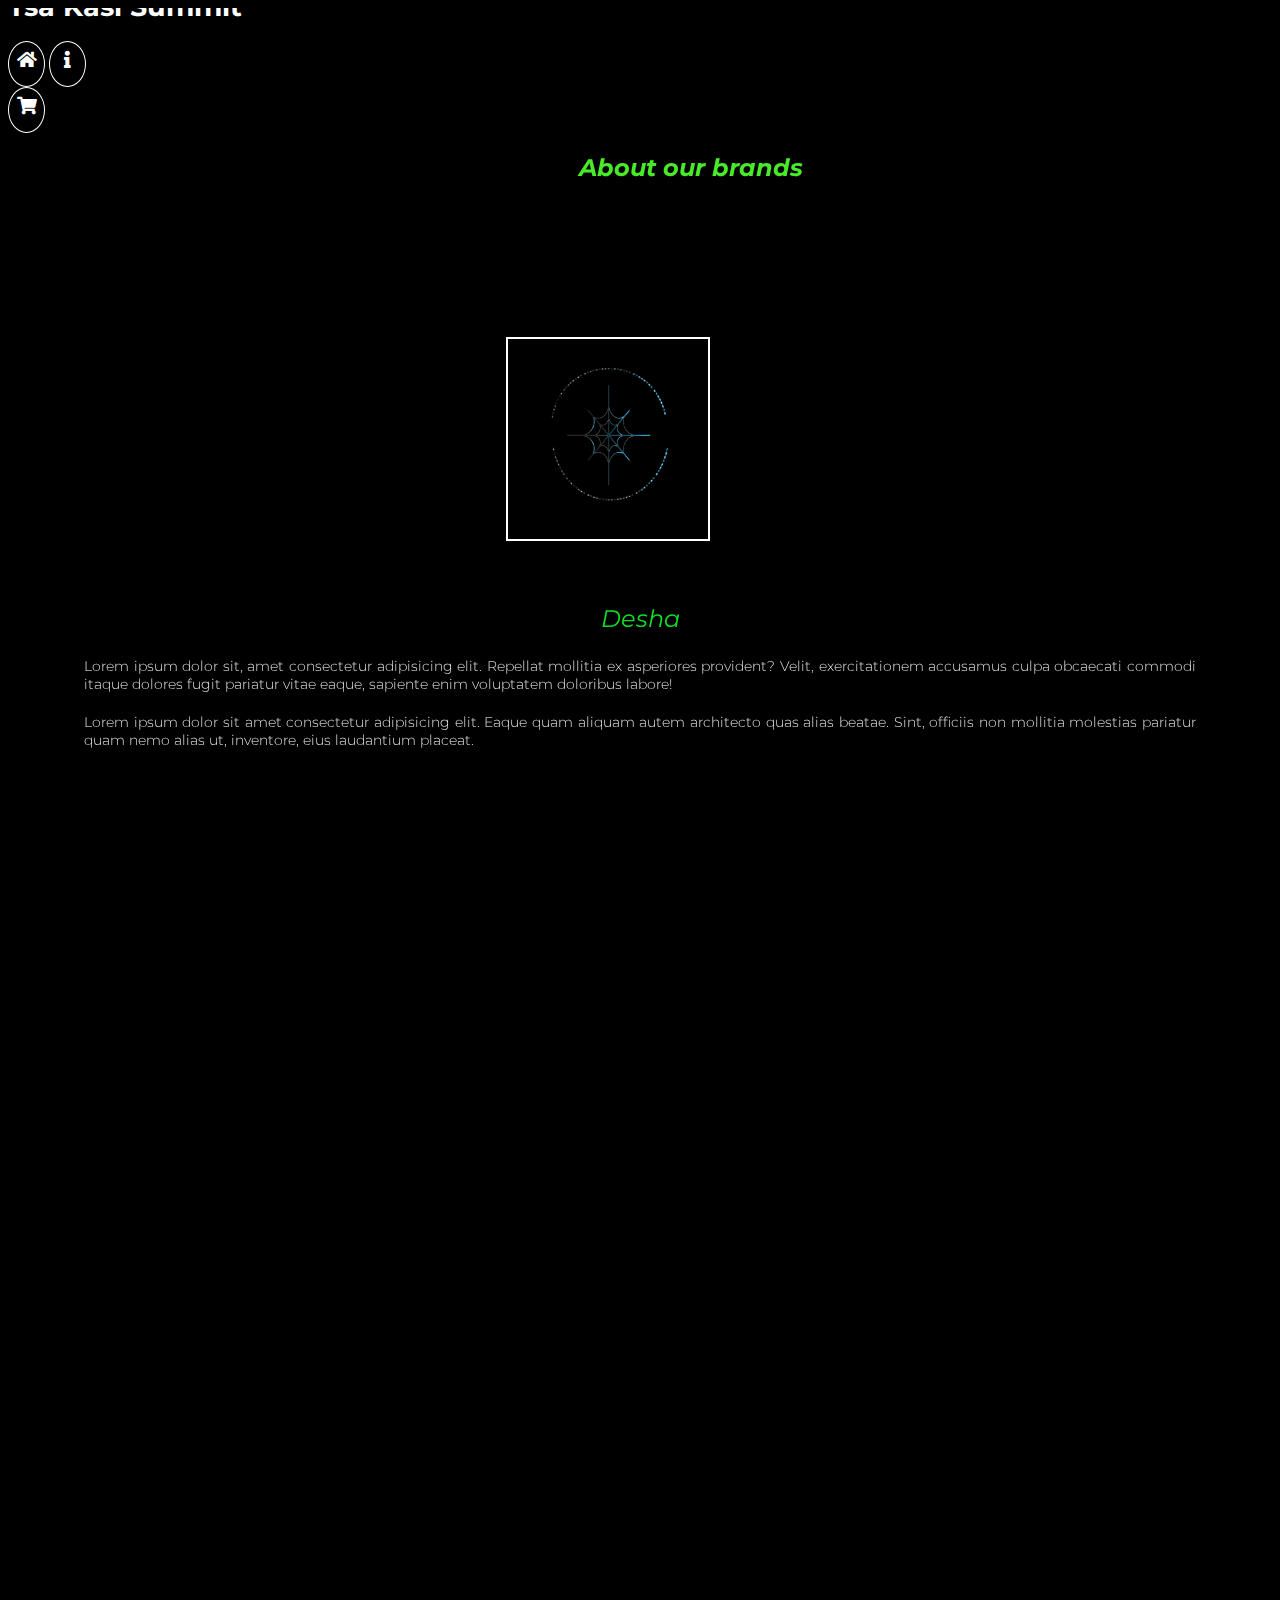
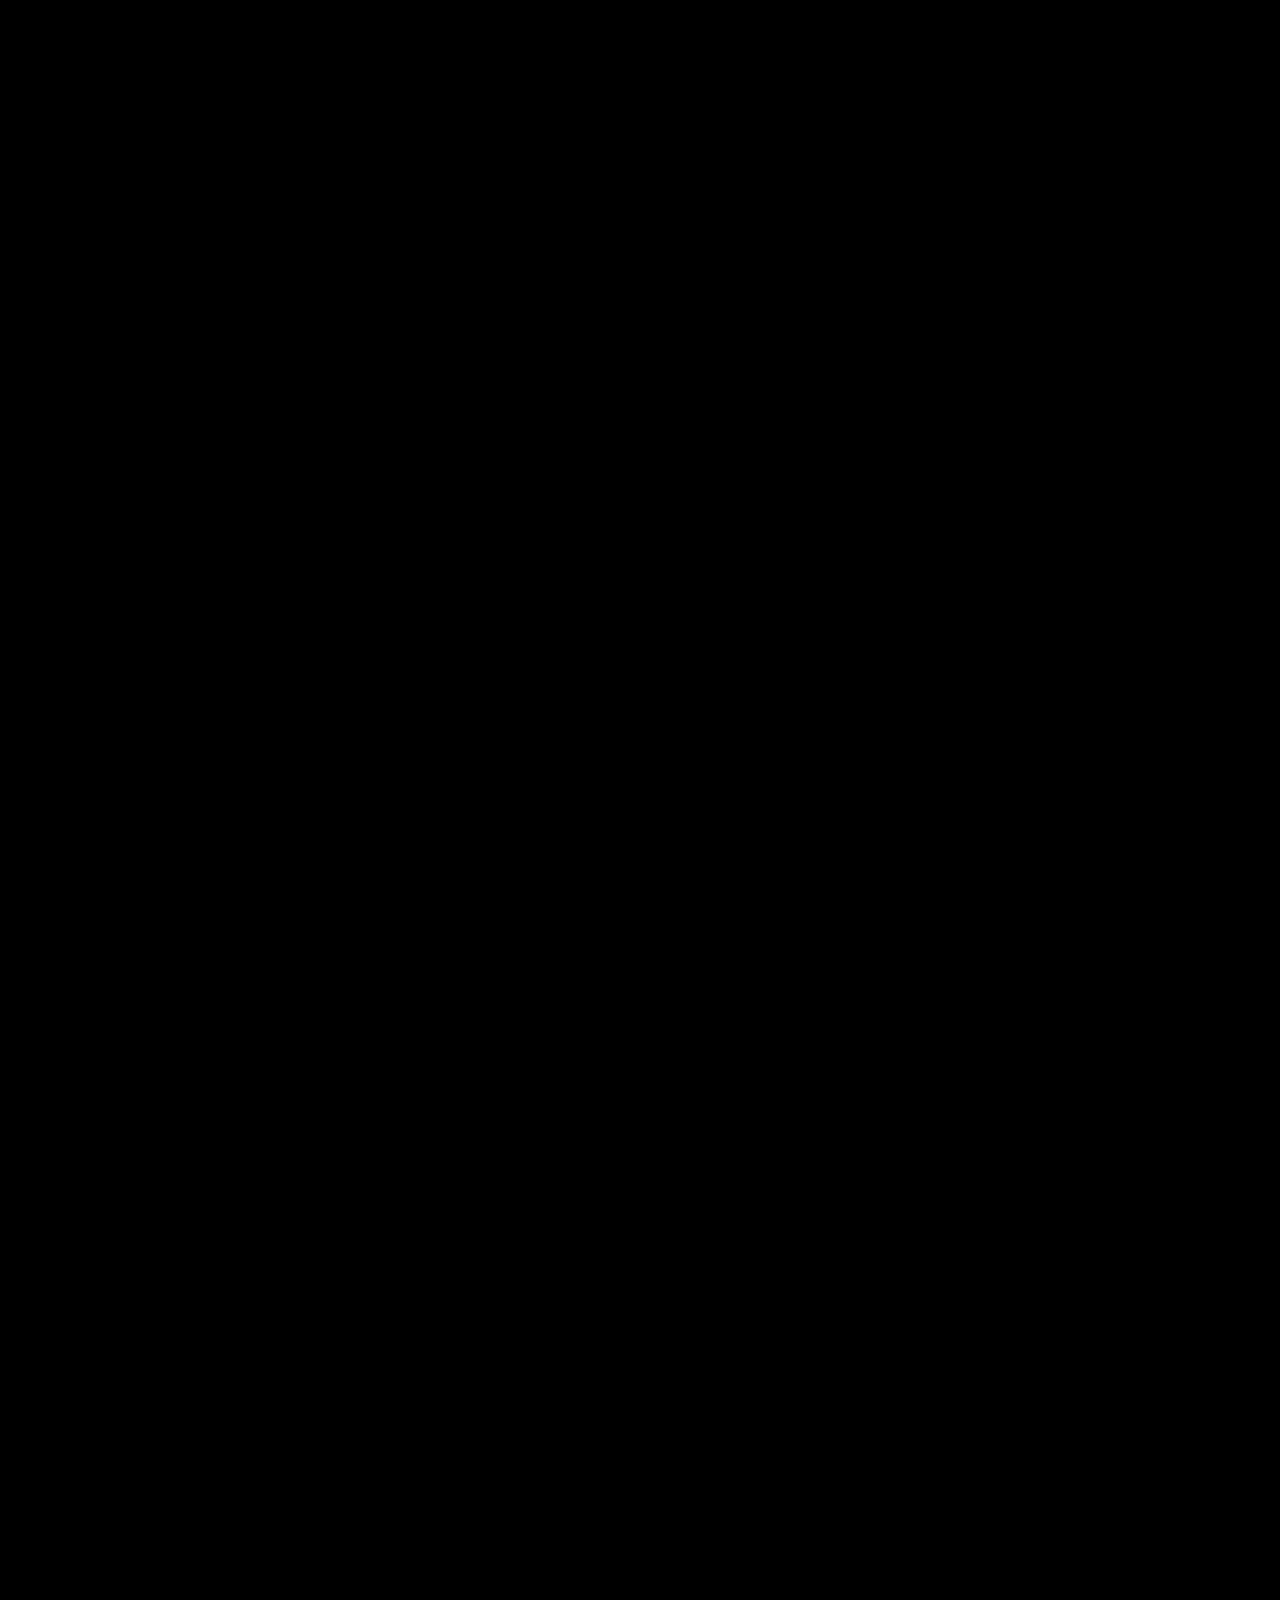
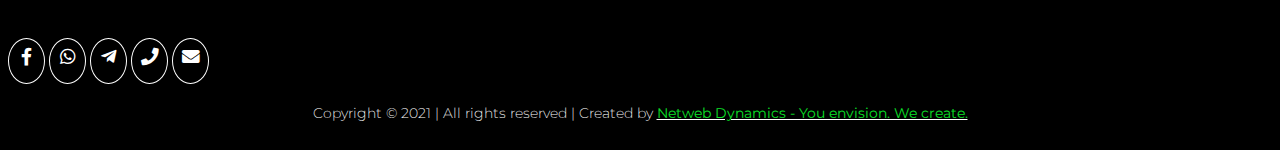
<file: brands.html>
<html lang="en">
<head>
    <meta charset="UTF-8">
    <meta name="viewport" content="width=device-width, initial-scale=1.0">

    <!-- personalised meta-data -->
    <meta property="og:title" content="Tsa Kasi Summit: Partners">
    <meta property="og:description" content="Fashion lifestyle partners">
    <meta property="og:image" content="">
    <meta property="og:url" content="">


    <!-- Bootstrap 4 css -->
    <link rel="stylesheet" href="https://stackpath.bootstrapcdn.com/bootstrap/4.5.0/css/bootstrap.min.css" integrity="sha384-9aIt2nRpC12Uk9gS9baDl411NQApFmC26EwAOH8WgZl5MYYxFfc+NcPb1dKGj7Sk" crossorigin="anonymous">


  
    <!-- font family link -->
    <link href="https://fonts.googleapis.com/css2?family=Montserrat:ital,wght@0,100;0,200;0,300;0,400;0,500;0,600;0,700;0,800;0,900;1,100;1,200;1,300;1,400;1,500;1,600;1,700;1,800;1,900&display=swap" rel="stylesheet">

    <!-- external style sheet -->
    <link rel="stylesheet" href="css/stylesheets.css">


    <!-- fontawesome icon style link -->
    <link rel="stylesheet" href="assets/fontawesome/css/all.min.css">

    <!-- link to animate.css -->
    <link rel="stylesheet"href="https://cdnjs.cloudflare.com/ajax/libs/animate.css/4.0.0/animate.min.css"/>

    <!-- link to animate on scroll -->
    <link rel="stylesheet" href="https://unpkg.com/aos@next/dist/aos.css" />


    <!--[if lt IE 9]>
        <script src="https://oss.maxcdn.com/html5shiv/3.7.2/html5shiv.min.js"></script>
        <script src="https://oss.maxcdn.com/respond/1.4.2/respond.min.js"></script>
        <![endif]-->
  

    <title>Our Brands</title>
</head>
<body>



      <!-- header name  -->

  <div class="container">
    <div class="row mt-5">
      <div class="col-12 text-center animate__animated animate__fadeInDown">
        <h1 class="name">Tsa Kasi Summit</h1>
      </div>
    </div>
  </div>
  

    <!-- icons -->
    <div class="container">
      <div class="row mt-4">
        <div class="col-9 col-md-11 animate__animated animate__fadeInDown">
  
            <!-- media icons -->
           <div class="icon"><a href="index.html" target="_blank"><i class="fas fa-home"></i>
           
        </a>
    
    </div>
  
  
           <div class="icon">
             <a href="brands.html" target="_blank">
                <i class="fas fa-info"></i></a>
           
            </div>
  
           
  
         
        </div>
        <div class="col-3 col-md-1 cart" >
       

            <i class="fas fa-shopping-cart icon animate__animated animate__fadeInDown"></i>


        </div>
      </div>
    </div>


 




  <!-- Partner one -->
  <div class="block" data-aos="fade-down">

            <!-- heading-->
            <div class="container-fluid my-3">

                <div class="row">

                    <div class="col-sm-12 col-lg-10 col-xl-8 offset-xl-1 order-sm-1" data-aos="fade-left" data-aos-delay="100">
                      <h2>About our brands</h2> 
                    </div>

                </div>
            </div>

    
    <div class="container-fluid my-5">

    <div class="row">
    <div class="col-sm-12 col-md-4 offset-md-4 col-lg-4 offset-lg-1 col-xl-2 offset-xl-2 order-sm-2" data-aos="fade-right" data-aos-delay="100">

      <!-- Desha's logo -->
    <div class=" text-center ImageDiv">
    <img class="Logo" src="assets/brands/NetwebDynamicsLogo.png" alt="Picture of Desha.">
    </div>

    </div>

    <!-- Sesha's content -->
    <div class="col-sm-12 col-md-8 offset-md-2 col-lg-6  offset-lg-1 col-xl-5 offset-xl-2 order-sm-2" data-aos="fade-left" data-aos-delay="100">

        <h3>Desha</h3>

    <div class="text-center hide-on-desktop">
    <p>Lorem ipsum dolor sit, amet consectetur adipisicing elit. Repellat mollitia ex asperiores provident? Velit, exercitationem accusamus culpa obcaecati commodi itaque dolores fugit pariatur vitae eaque, sapiente enim voluptatem doloribus labore!</p>

    <p>Lorem ipsum dolor sit amet consectetur adipisicing elit. Eaque quam aliquam autem architecto quas alias beatae. Sint, officiis non mollitia molestias pariatur quam nemo alias ut, inventore, eius laudantium placeat.</p>

  

    </div>

    </div>
    </div>

    </div>

  </div>


  <!--Partner two -->
  <div class="block" data-aos="fade-up">

  <div class="container-fluid my-5">

            <div class="row">


                <div class="order-lg-12 col-sm-12 col-md-4 offset-md-4 col-lg-4 offset-lg-1 col-xl-2 offset-xl-2" data-aos="fade-right" data-aos-delay="100">

                    <!-- Valour designs's  logo-->
  
                      <div class=" text-center ImageDiv">
                        <img class="Logo" src="assets/brands/NetwebDynamicsLogo.png" alt="Picture of Valour Designs">
                      </div>
  
                </div>

                <div class="order-lg-1 col-sm-12 col-md-8 offset-md-2 col-lg-5  offset-lg-1 col-xl-5 offset-xl-1" data-aos="fade-left" data-aos-delay="100">

                    
    <!-- Valour designs's  content -->
                    <div class="text-center hide-on-desktop">

                        <br>

                        <h3>Valour Designs</h3>
                      <p >Lorem ipsum dolor sit amet consectetur, adipisicing elit. Minus necessitatibus eligendi, a laborum inventore facilis id vero saepe iure perferendis hic dolorum adipisci cupiditate deleniti magni, ipsa possimus error repellat?</p>

                      <p >Lorem ipsum dolor sit amet consectetur adipisicing elit. Beatae sint vitae hic in quidem odio fugiat nostrum soluta fugit repudiandae similique alias, illo, voluptatem maiores! Dolor nisi vitae quo officiis!</p>
                    </div>

          
                    

              </div>


              

                
                
          </div>

      </div>

  </div>


    <!-- Partner three -->
    <div class="block" data-aos="fade-down">

     


<div class="container-fluid my-5">

<div class="row">
<div class="col-sm-12 col-md-4 offset-md-4 col-lg-4 offset-lg-1 col-xl-2 offset-xl-2" data-aos="fade-right" data-aos-delay="100">

  <!--Fede Fokol's logo -->
<div class=" text-center ImageDiv">
<img class="Logo" src="assets/brands/NetwebDynamicsLogo.png" alt="Picture of Fede Fokol.">
</div>

</div>


    <!-- Fede Fokol's  content -->
<div class="col-sm-12 col-md-8 offset-md-2 col-lg-6  offset-lg-1 col-xl-5 offset-xl-2" data-aos="fade-left" data-aos-delay="100">

    <br>
    <h3>Fede Fokol</h3>


<div class="text-center hide-on-desktop">
<p>Lorem ipsum dolor sit, amet consectetur adipisicing elit. Repellat mollitia ex asperiores provident? Velit, exercitationem accusamus culpa obcaecati commodi itaque dolores fugit pariatur vitae eaque, sapiente enim voluptatem doloribus labore!</p>

<p>Lorem ipsum dolor sit amet consectetur adipisicing elit. Eaque quam aliquam autem architecto quas alias beatae. Sint, officiis non mollitia molestias pariatur quam nemo alias ut, inventore, eius laudantium placeat.</p>



</div>






</div>
</div>

</div>

</div>


<!--Partner four -->
<div class="block" data-aos="fade-up">

<div class="container-fluid my-5">

        <div class="row">

            <div class="order-lg-12 col-sm-12 col-md-4 offset-md-4 col-lg-4 offset-lg-1 col-xl-2 offset-xl-2" data-aos="fade-right" data-aos-delay="100">

                <!-- Black logo-->
                    <div class=" text-center ImageDiv">
                      <img class="Logo" src="assets/brands/NetwebDynamicsLogo.png" alt="Picture of Black">
                    </div>
    
              </div>

            <div class="order-lg-1 col-sm-12 col-md-8 offset-md-2 col-lg-5  offset-lg-1 col-xl-5 offset-xl-1" data-aos="fade-left" data-aos-delay="100">

                <!-- Black's  content -->

                <div class="text-center hide-on-desktop">

                    <br>

                    <h3>Black</h3>
                  <p >Lorem ipsum dolor sit amet consectetur, adipisicing elit. Minus necessitatibus eligendi, a laborum inventore facilis id vero saepe iure perferendis hic dolorum adipisci cupiditate deleniti magni, ipsa possimus error repellat?</p>

                  <p >Lorem ipsum dolor sit amet consectetur adipisicing elit. Beatae sint vitae hic in quidem odio fugiat nostrum soluta fugit repudiandae similique alias, illo, voluptatem maiores! Dolor nisi vitae quo officiis!</p>
                </div>

      
                

          </div>


      

            
            
      </div>

  </div>

</div>


  <!-- Partner five-->
  <div class="block" data-aos="fade-down">



<div class="container-fluid my-5">

<div class="row">
<div class="col-sm-12 col-md-4 offset-md-4 col-lg-4 offset-lg-1 col-xl-2 offset-xl-2" data-aos="fade-right" data-aos-delay="100">

<!-- Logo of tsa kasi summit -->
<div class=" text-center ImageDiv">
<img class="Logo" src="assets/brands/NetwebDynamicsLogo.png" alt="Picture of Tsa_Kasi summit.">
</div>

</div>


<!-- Tsa kasi summit's  content -->
<div class="col-sm-12 col-md-8 offset-md-2 col-lg-6  offset-lg-1 col-xl-5 offset-xl-2" data-aos="fade-left" data-aos-delay="100">

    <br>
<h3>Tsa Kasi Summit</h3>

<div class="text-center hide-on-desktop">
<p>Lorem ipsum dolor sit, amet consectetur adipisicing elit. Repellat mollitia ex asperiores provident? Velit, exercitationem accusamus culpa obcaecati commodi itaque dolores fugit pariatur vitae eaque, sapiente enim voluptatem doloribus labore!</p>

<p>Lorem ipsum dolor sit amet consectetur adipisicing elit. Eaque quam aliquam autem architecto quas alias beatae. Sint, officiis non mollitia molestias pariatur quam nemo alias ut, inventore, eius laudantium placeat.</p>



</div>

</div>
</div>

</div>

</div>



   <!-- footer section -->
   <footer>

    <!-- icons -->
    <div class="container text-center">
          <div class="row my-3">
            <div class="col-12 col-xl-12">
      
                <!-- media icons -->

                
                        <div class="icon">
                          <a href="#" target="_blank">
                          <i class="fab fa-facebook-f"></i>
                          </a>
                        </div>
                    

            
            
                    <div class="icon">
                      <a href="#" target="_blank">
                        <i class="fab fa-whatsapp"></i>
                      </a>
                    </div>
            

                    <div class="icon">
                      <a href="#" target="_blank">
                        <i class="fab fa-telegram-plane"></i>
                        </a>
                    </div>
                 
            
            
                    <div class="icon">
                      <a href="tel:+27630796882" target="_blank">
                        <i class="fas fa-phone"></i>
                        </a>
                      </div>

                      <div class="icon">
                        <a href="#" target="_blank">
                          <i class="fas fa-envelope"></i>
                        </a>
                      </div>

                  </div>
          
            </div>

              <div class="FooterText  text-center">
                <p class="CopyText">Copyright © 2021 | All rights reserved | Created by <a href="http://netwebdynamics.com/" target="_blank">
                  <strong class="WebsiteDeveloperName">Netweb Dynamics - You envision. We create.</strong> 
                </a></p>
              </div>
          
        
          </div>
    </div>
  </footer>



   <!-- Bootstrap 4 javascript -->
  <script src="https://code.jquery.com/jquery-3.5.1.slim.min.js" integrity="sha384-DfXdz2htPH0lsSSs5nCTpuj/zy4C+OGpamoFVy38MVBnE+IbbVYUew+OrCXaRkfj" crossorigin="anonymous"></script>
  <script src="https://cdn.jsdelivr.net/npm/popper.js@1.16.0/dist/umd/popper.min.js" integrity="sha384-Q6E9RHvbIyZFJoft+2mJbHaEWldlvI9IOYy5n3zV9zzTtmI3UksdQRVvoxMfooAo" crossorigin="anonymous"></script>
  <script src="https://stackpath.bootstrapcdn.com/bootstrap/4.5.0/js/bootstrap.min.js" integrity="sha384-OgVRvuATP1z7JjHLkuOU7Xw704+h835Lr+6QL9UvYjZE3Ipu6Tp75j7Bh/kR0JKI" crossorigin="anonymous"></script>



  <!-- animate on scroll scripts -->
  <script src="https://unpkg.com/aos@next/dist/aos.js"></script>
  <script>AOS.init();</script>

</body>
</html>
</file>
<file: css/stylesheets.css>
html{
    margin: 0;
    padding: 0;
    max-width: 100vw;
    overflow-x: hidden;
}
body{
    background: black !important;
    font-family: 'Montserrat', sans-serif;
    color: white;
    overflow-x: hidden; 
    overflow-y: hidden;
}
body::-webkit-scrollbar {
  width: 0.2em;
}

body::-webkit-scrollbar-thumb {
background-color:  #0be028;
}

h2{
    text-align: center;
    color: #48eb28;
    font-style: italic;

}
h3{
    text-align: center;
    color: #0be028;
    font-size: 1.5em;
    margin-top: 5vh;
    font-style: italic;
    font-weight: 400;
}

/* Navbar */
 /*header name -Business name */
 .name{
  margin-top: -2vh;
  font-size: 1.7em;
 
}


 /*media icons */
.icon{
    display: inline-block;
    font-size: 1.3em;
    border: 1.5px solid white;
    border-radius: 50%;
    height: 40px;
    width: 40px;
    text-align: center;
    padding-top: 9px;
}

/* Index */
.card{
  color: pink;
  background-color: black;
  border: none;
}

.CardPara{
  font-size: 0.8em;
}

a{
    color: white;
}
a:hover{
    color:#0be028;
}

.Desktop{
    display: none;

}
.Tablet, .TabletPro, .Laptop{
  display: none;
}


/* black separate div: can a different colour */
.block{
    width: 90vw;
    height: auto;
    margin: auto;
    text-align: center;
    background: black;
    color: white;
    margin-bottom: 5vh;
}
/* paragraph text for all the pages and sections */
p{
    font-size: 14px;
    font-weight: 250;
    line-height: 18px;
    text-align: justify;
    text-size-adjust: 2px;
    margin: 20px;
}

/* footer section */
 /* footer text */
.CopyText{
    text-align: center;
    font-size: 14px;
}
.WebsiteDeveloperName{
    color:#0be028;
}

/* Brands page */
.Logo{
    width: 200px;
    border: 2px solid white;
}


   /* --------------------------------------------------------------media queries */
 
 /* // Extra small devices (portrait phones, less than 576px) */
 /* // No media query for `xs` since this is the default in Bootstrap */
 
 /* // -Small devices (landscape phones, 576px and up) */
 @media (min-width: 576px) and (orientation: landscape) { 
 
   
 }
 
 /* -Medium devices (tablets or ipad) */
 @media (min-width: 768px) {


  /*header name  */
  .name{
    margin-top: -2vh;
  }
  
 /* Brand logos */
  .Logo{
    margin-bottom: 2vh;
  }

  .Tablet{
    display: block;
  }
  .TabletPro, .Laptop{
    display: none;
  }

}
 
 /* -Large devices (ipad pro) */
 @media (min-width: 992px) { 

  .mobile-only{
      display: none;
  }
  .Desktop{
  display: block;
  color: white;
  }  
  .TabletPro{
    display: block;
  }

  .Laptop{
    display: none;
  }
h2{
  margin-left: 8vw;
}

  .Logo{
    width: 210px;
    margin-top: 9vh;
    margin-left: -5vw;
  } 
 }
 @media screen and (min-width: 1200px) {
     
  /* grey div */
  /* .block{
    width: 86vw;
  } */

  .Laptop{
    display: block;
  }

  .icon{
  font-size: 1.1em;
  height: 35px;
  width: 35px;
  }
  /* Brands*/
  .Logo{
    width: 200px;
    margin-top: 15vh;
  }  
 
   }
  
   @media screen and (-ms-high-contrast: active), (-ms-high-contrast: none) {}
</file>
